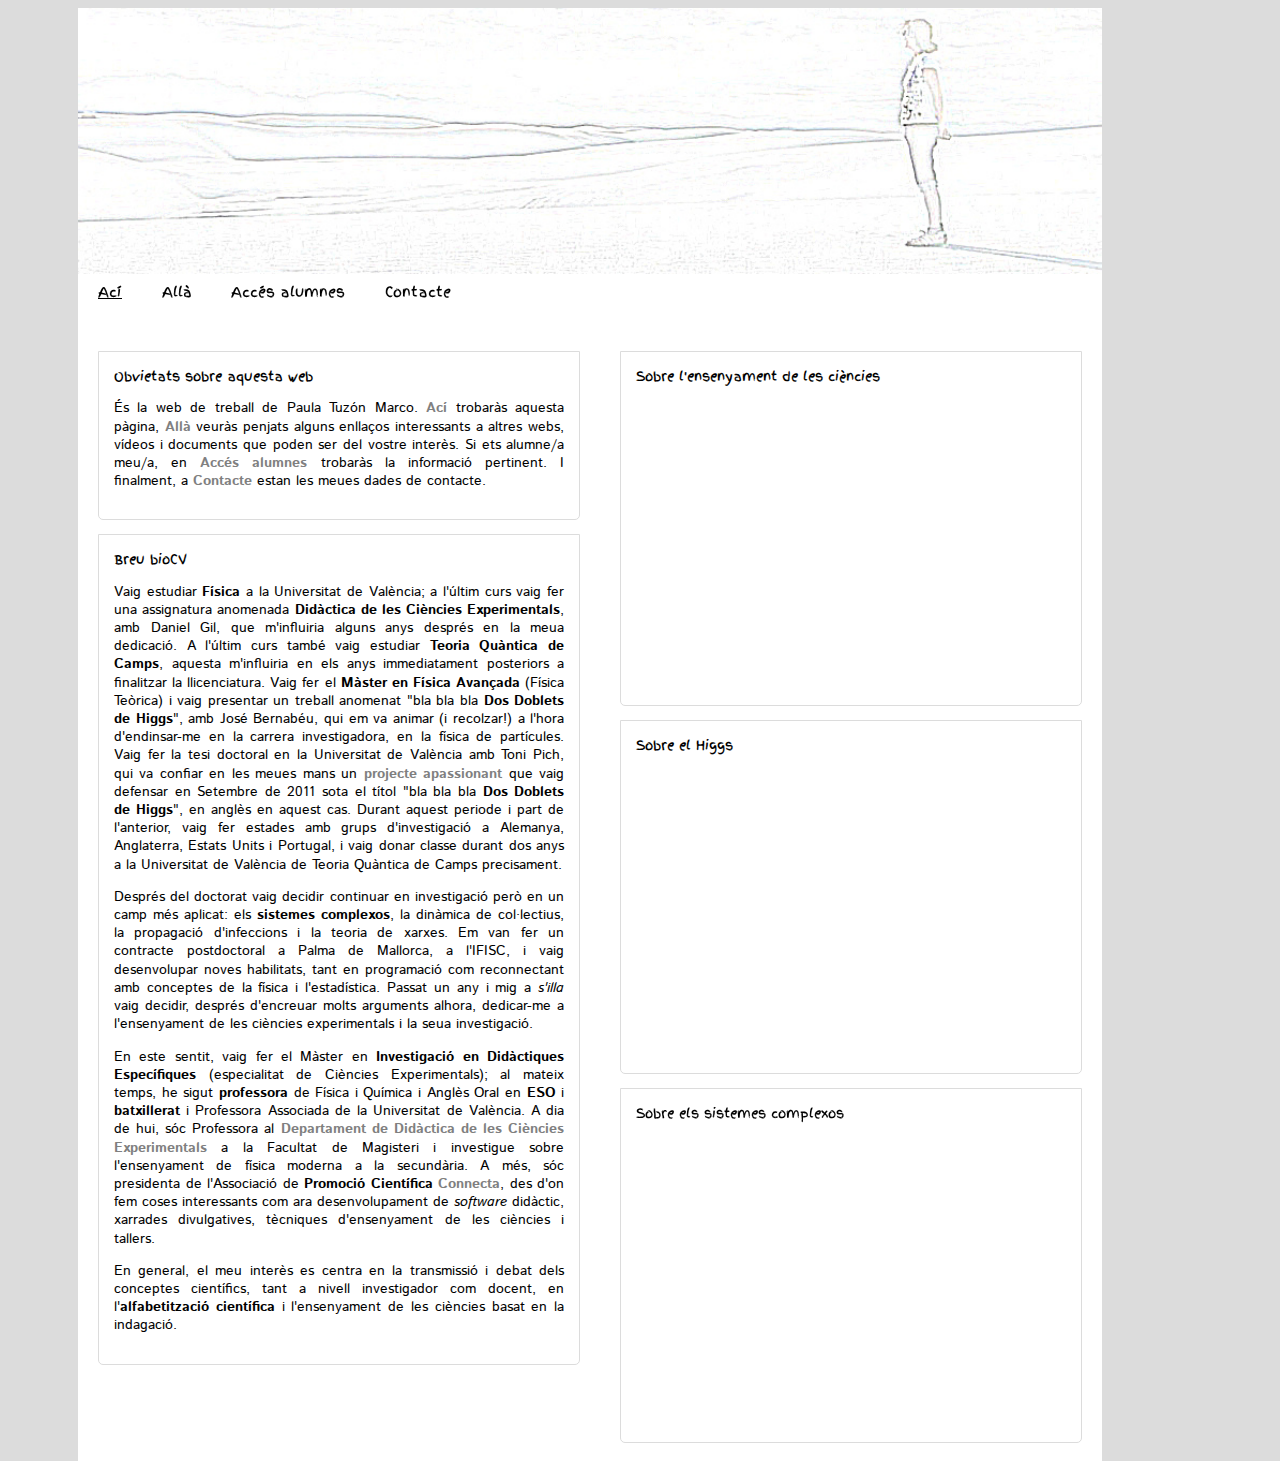
<file: www/index.html>
<!DOCTYPE HTML PUBLIC "-//W3C//DTD HTML 4.01//EN">
<meta http-equiv="content-type" content="text/html;charset=utf-8" />
<html lang="es">
<head>
	<link rel="stylesheet" type="text/css" href="estilo.css" />
	<link href=' http://fonts.googleapis.com/css?family=Annie+Use+Your+Telescope' rel='stylesheet' type='text/css'>
	<link href=' http://fonts.googleapis.com/css?family=Lobster+Two' rel='stylesheet' type='text/css'>
	<link href='http://fonts.googleapis.com/css?family=Istok+Web' rel='stylesheet' type='text/css'>
	<link href='http://fonts.googleapis.com/css?family=Poiret+One' rel='stylesheet' type='text/css'>
	<link href='http://fonts.googleapis.com/css?family=Give+You+Glory' rel='stylesheet' type='text/css'>
	<link href='http://fonts.googleapis.com/css?family=Denk+One' rel='stylesheet' type='text/css'>
	<link href='http://fonts.googleapis.com/css?family=Finger+Paint' rel='stylesheet' type='text/css'>
	
    <title></title>
    
</head>
<body>
<div id="container">

<div id="header">
<div>
<img style="border-radius: 0" src="yo2.jpg" width="100%"  align="center"> </img>
</div>

<!-- 
		<div id="navigation">
			<ul id="menu">
				<li><a href="/"> <u>Ací</u></a></li>
  				<li><a href="/index_alla.html"> Allà </a></li>
    			<li><a href="/index_alumnes.html"> Accés alumnes </a>
  					<ul>
      				<li><a href="/index_alumnes.html"> Ciències per a mestres </a></li>
      				<li><a href="/index_alumnes.html"> Didàctica de les CCNN </a></li>
    				</ul>
    			</li>
  				<li><a href="/index_contacte.html"> Contacte </a></li>
			</ul>
		</div>
 -->


	<div>
	<ul class="mi-menu">
 <li><a href="/"> <u>Ací</u></a></li>
  <li><a href="/index_alla.html"> Allà </a></li>
    <li><a href="/index_alumnes.html"> Accés alumnes </a>
  	<ul>
      <li><a href="/index_alumnes.html"> Ciències per a mestres </a></li>
      <li><a href="/index_alumnes.html"> Didàctica de les CCNN </a></li>
    </ul></li>
  <li><a href="/index_contacte.html"> Contacte </a></li>
</ul>
</div>
</div>


<div id="bbody">   
<br>

<!-- 
<div id="cuadro">
<script type="text/javascript">
var indice = 0;
frases = new Array();
frases[0] = "En C/ Rascaña 26, Valencia - Que viene el lobo! Café-Taller";
frases[1] = "Charla divulgativa de Jose Blanca <i>Dos sistemas, un cosmos</i> - 18/12/2014 19:30 - Info: www.connectacpc.es";
indice = Math.random()*(frases.length);
indice = Math.floor(indice);
function rotar() {
if (indice == frases.length) {indice = 0;}
document.getElementById("rotando").innerHTML = frases[indice];
indice++;
setTimeout("rotar();",2000);
}
</script>
<div id="rotando"></div><script type="text/javascript">rotar();</script>
</div>

<p>
 -->



<div id="div-1a">

<div id="cuadro">
<div id="sometitles">Obvietats sobre aquesta web</div>
<p>
És la web de treball de Paula Tuzón Marco. <a href="/">Ací</a> trobaràs aquesta pàgina, 
<a href="/index_alla.html">Allà</a> veuràs penjats alguns enllaços interessants a altres webs, vídeos i
documents que poden ser del vostre interès. Si ets alumne/a meu/a, en <a href="/index_alumnes.html">Accés alumnes</a>
trobaràs la informació pertinent. I finalment, a <a href="/index_contacte.html">Contacte</a> estan les meues dades de contacte.
</div>
<p>

<div id="cuadro">
<div id="sometitles">Breu bioCV</div>
<p>
Vaig estudiar <b>Física</b> a la Universitat de València; a l'últim curs
vaig fer una assignatura anomenada <b>Didàctica de les Ciències
Experimentals</b>, amb Daniel Gil, que m'influiria alguns anys després
en la meua dedicació. A l'últim curs també vaig estudiar
<b>Teoria Quàntica de Camps</b>, aquesta m'influiria
en els anys immediatament
posteriors a finalitzar la llicenciatura. Vaig fer el <b>Màster en 
Física Avançada</b> (Física Teòrica) i vaig presentar un
treball anomenat "bla bla bla <b>Dos Doblets de Higgs</b>", amb José Bernabéu, 
qui em va animar (i recolzar!) a l'hora d'endinsar-me en la carrera investigadora, 
en la física de partícules.
Vaig fer la tesi doctoral en la Universitat de València amb Toni Pich,
qui va confiar en les meues
mans un <a href="http://inspirehep.net/search?ln=es&ln=es&p=find+a+tuzon&of=hb&action_search=Buscar&sf=&so=d&rm=&rg=25&sc=0">
projecte apassionant</a> que vaig
defensar en Setembre de 2011 sota el títol "bla bla bla <b>Dos Doblets de Higgs</b>", 
en anglès en aquest cas. Durant aquest periode i part de l'anterior, vaig
fer estades amb grups d'investigació a Alemanya, Anglaterra, Estats Units i Portugal, 
i vaig donar classe durant dos anys a la Universitat de València de 
Teoria Quàntica de Camps precisament.
<p>
Després del doctorat vaig decidir continuar en investigació però en un camp
més aplicat: els <b>sistemes complexos</b>, la dinàmica de col·lectius, 
la propagació d'infeccions i la teoria de xarxes. 
Em van fer un contracte postdoctoral a
Palma de Mallorca, a l'IFISC, i vaig desenvolupar noves habilitats, tant
en programació com reconnectant amb conceptes de la física i l'estadística. Passat
un any i mig a <i>s'illa</i> vaig decidir, després d'encreuar molts
arguments alhora, 
dedicar-me a l'ensenyament de les ciències experimentals i la seua investigació. 
<p>
En este sentit, vaig fer el Màster en <b>Investigació
en Didàctiques Específiques</b> (especialitat de Ciències Experimentals); al mateix temps,
he sigut <b>professora</b> de Física i Química i Anglès Oral
en <b>ESO</b> i <b>batxillerat</b> i
Professora Associada de la Universitat de València. A dia de hui, sóc 
Professora al <a href="http://www.uv.es/didciencies">Departament de Didàctica
de les Ciències Experimentals</a> a la Facultat de Magisteri i investigue
sobre l'ensenyament de física moderna a la secundària. A més,
sóc presidenta de l'Associació de <b>Promoció Científica</b> <a href="http://www.connectacpc.es">Connecta</a>, 
des d'on fem coses interessants com ara desenvolupament de <i>software</i> didàctic, 
xarrades divulgatives, tècniques d'ensenyament de les ciències i tallers.
<p>
En general, el meu interès es centra en la transmissió
i debat dels conceptes científics, tant a nivell investigador com docent,  
en l'<b>alfabetització
científica</b> i l'ensenyament de les ciències basat en la indagació.
</div>

</div>

<div id="div-1b">

<div id="cuadro">
<div id="sometitles">Sobre l'ensenyament de les ciències</div>
<br>
<iframe src="//player.vimeo.com/video/30861935" width="400" height="281" frameborder="0" 
webkitallowfullscreen mozallowfullscreen allowfullscreen></iframe> 
</div>

<p>

<div id="cuadro">
<div id="sometitles">Sobre el Higgs</div>
<br>
<iframe width="400" height="281" src="//www.youtube.com/embed/9Uh5mTxRQcg" frameborder="0" allowfullscreen></iframe>
</div>

<p>

<div id="cuadro">
<div id="sometitles">Sobre els sistemes complexos</div>
<br>
<iframe width="400" height="281" src="//www.youtube.com/embed/usn8Ea2kBWk" frameborder="0" allowfullscreen></iframe>
</div>

</div>
<div id="div-1c">
</div>


</div>

<br>

<!-- 
<div id="cuadrofinal"> 
<div style="text-align:right;"><h1>«Comprendre és relacionar»&nbsp</h1></div>
</div>
 -->

</div> 
</body>
</html>
</file>
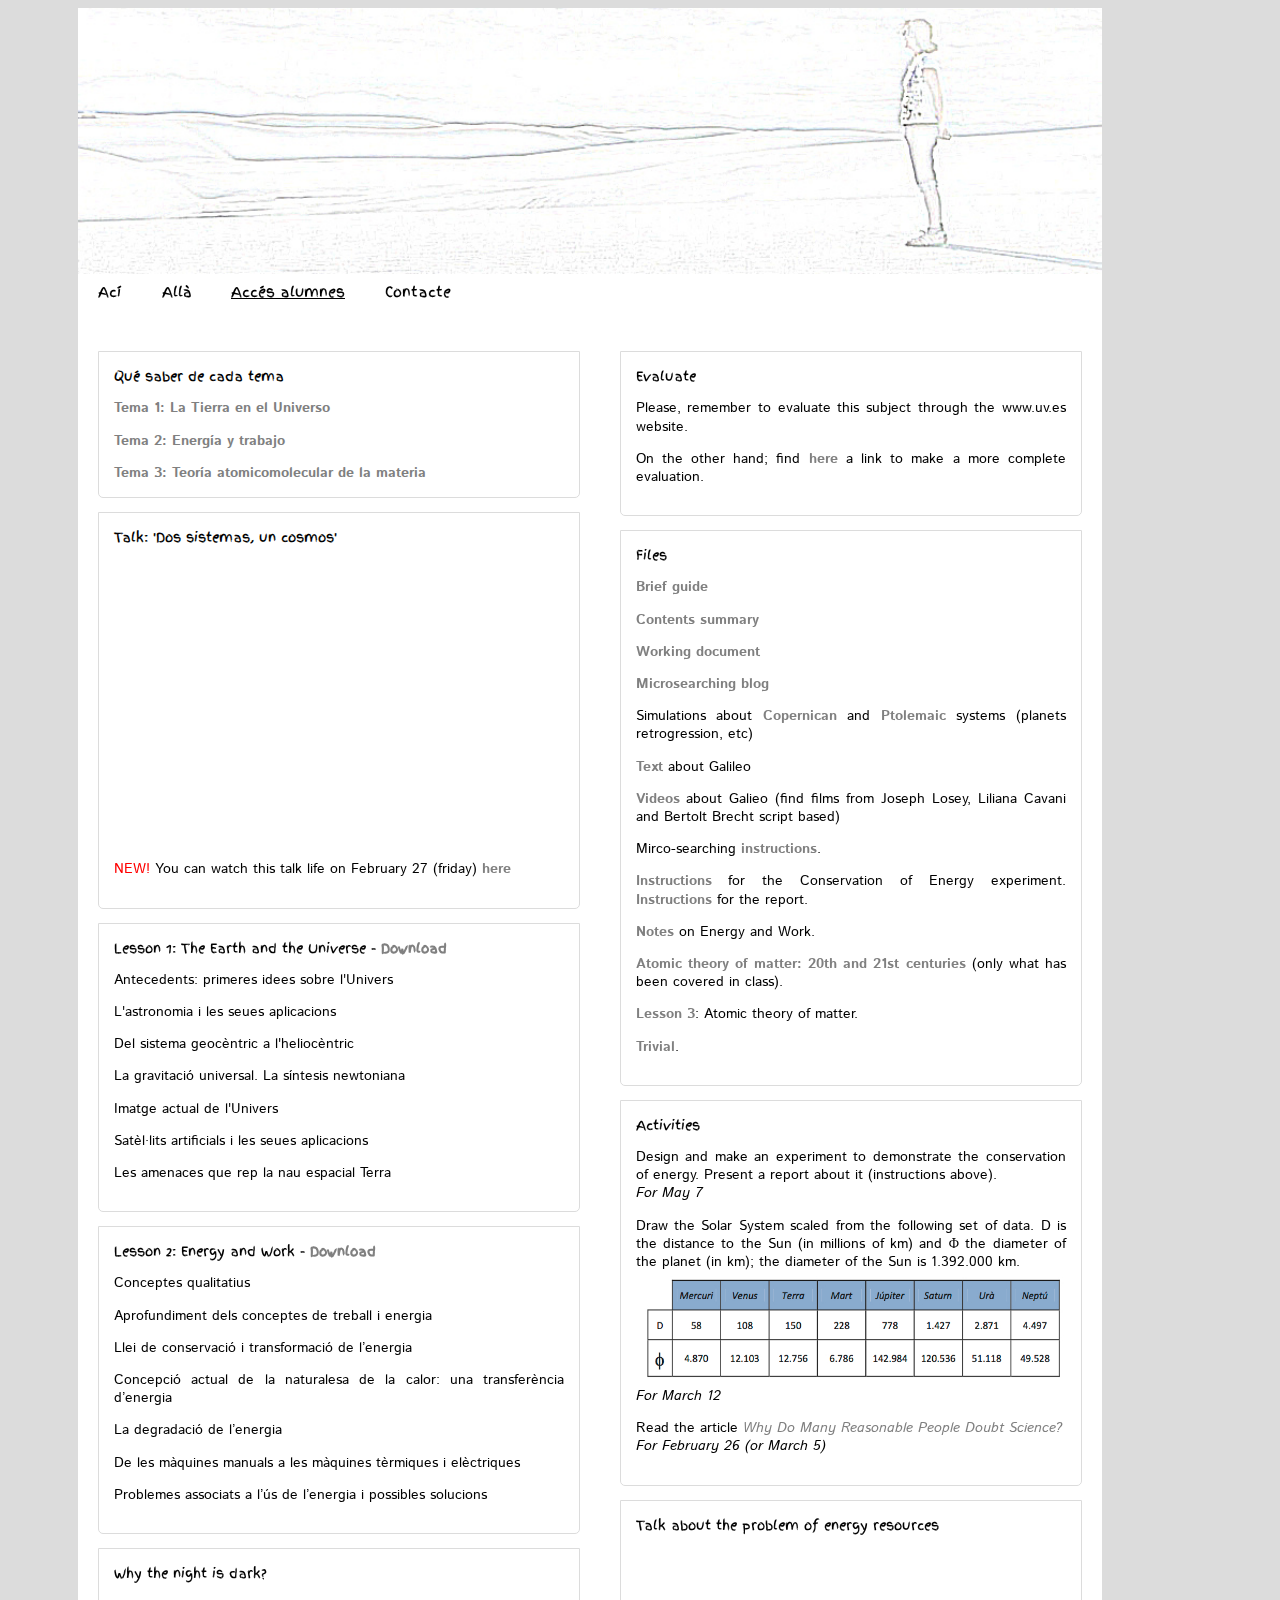
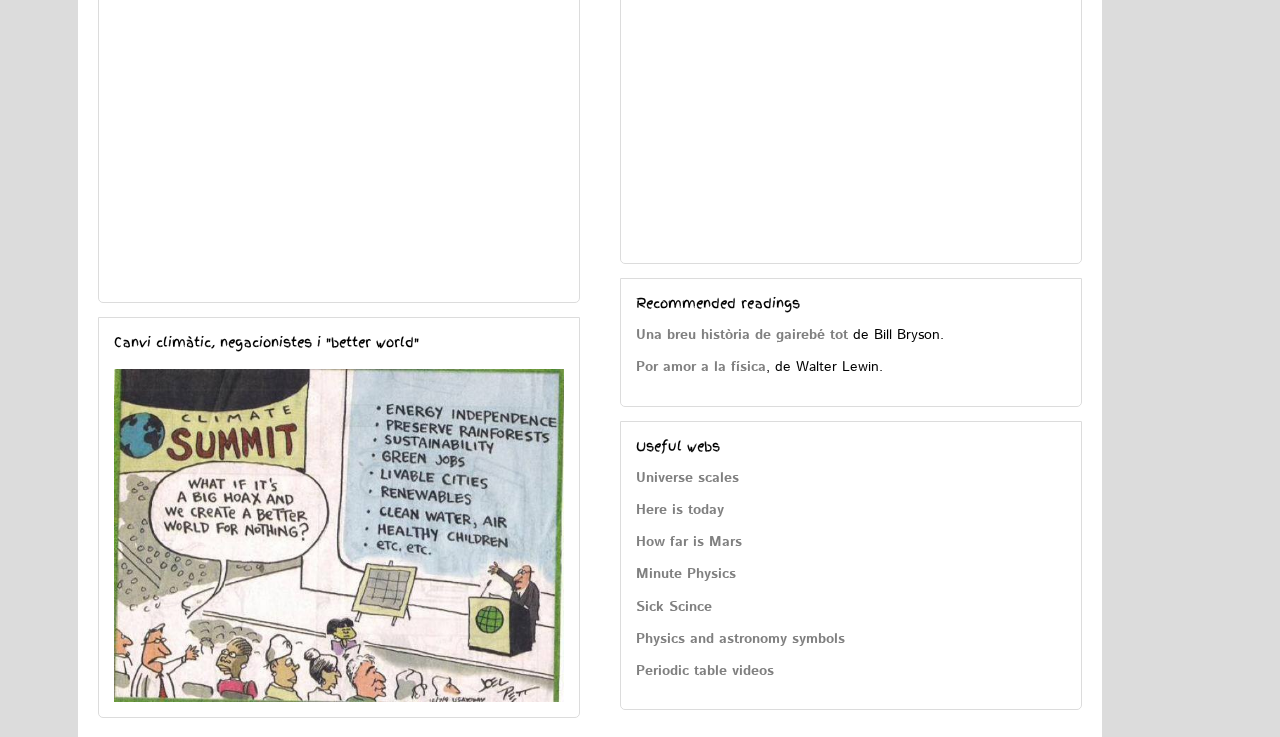
<file: www/2magA.html>
<!DOCTYPE HTML PUBLIC "-//W3C//DTD HTML 4.01//EN">
<meta http-equiv="content-type" content="text/html;charset=utf-8" />
<html lang="es">
<head>
	<link rel="stylesheet" type="text/css" href="estilo.css" />
	<link href=' http://fonts.googleapis.com/css?family=Annie+Use+Your+Telescope' rel='stylesheet' type='text/css'>
	<link href=' http://fonts.googleapis.com/css?family=Lobster+Two' rel='stylesheet' type='text/css'>
	<link href='http://fonts.googleapis.com/css?family=Istok+Web' rel='stylesheet' type='text/css'>
	<link href='http://fonts.googleapis.com/css?family=Poiret+One' rel='stylesheet' type='text/css'>
	<link href='http://fonts.googleapis.com/css?family=Give+You+Glory' rel='stylesheet' type='text/css'>
	<link href='http://fonts.googleapis.com/css?family=Denk+One' rel='stylesheet' type='text/css'>
	<link href='http://fonts.googleapis.com/css?family=Finger+Paint' rel='stylesheet' type='text/css'>
	
    <title></title>
    
</head>
<body>
<div id="container">

<div id="header">
<div>
<img style="border-radius: 0" src="yo2.jpg" width="100%"  align="center"> </img>
</div>

	<div>
	<ul class="mi-menu">
  <li><a href="/"> Ací</a></li>
  <li><a href="/index_alla.html"> Allà </a></li>
    <li><a href="/index_alumnes.html"> <u>Accés alumnes</u> </a>
  	<ul>
  	 <li><a href="/index_alumnes.html"> Ciències per a mestres </a></li>
      <li><a href="/index_alumnes.html"> Didàctica de les CCNN </a></li>
    </ul></li>
  <li><a href="/index_contacte.html"> Contacte </a></li>
</ul>
</div>
</div>

<div id="bbody">   
<br>


<!-- 
<div id="cuadro">
<script type="text/javascript">
var indice = 0;
frases = new Array();
frases[0] = "En C/ Rascaña 26, Valencia - Que viene el lobo! Café-Taller";
frases[1] = "Charla divulgativa de Jose Blanca <i>Dos sistemas, un cosmos</i> - 18/12/2014 19:30 - Info: www.connectacpc.es";
indice = Math.random()*(frases.length);
indice = Math.floor(indice);
function rotar() {
if (indice == frases.length) {indice = 0;}
document.getElementById("rotando").innerHTML = frases[indice];
indice++;
setTimeout("rotar();",2000);
}
</script>
<div id="rotando"></div><script type="text/javascript">rotar();</script>
</div>

<p>
 -->


<div id="div-1a">

<div id="cuadro">
<div id="sometitles">Qué saber de cada tema</div>
<p>
<div class="showhim">Tema 1: La Tierra en el Universo
<div class="showme">¿Qué utilidades y aplicaciones tiene la astronomía? ¿Qué astros podemos diferenciar
si hacemos una observación sistematizada? ¿Qué los diferencia? ¿Cómo se explican las fases lunares? ¿Por qué los
antiguos griegos pensaban que la Tierra era el centro del Universo? ¿Por qué si la Tierra se mueve
no notamos el "viento" de la rotación "en contra"? ¿A qué argumentos científicos se tuvo
que enfrentar Copérnico cuando propuso su modelo heliocéntrico y qué contestó él? ¿Cuáles fueron las aportaciones
de Kepler? ¿Qué supuso la revolución Galieana? ¿En qué consiste la síntesis Newtoniana: qué diferencia hay
entre orbitar y caer? ¿En qué consiste la ley de gravitación universal? ¿Qué estructura tiene
nuestro sistema solar? ¿Qué imagen tenemos actualmente de 
nuestro Universo en cuanto a las galaxias? ¿Cómo evoluciona una estrella?</div></div>
<p>
<div class="showhim">Tema 2: Energía y trabajo
<div class="showme">¿Cómo definimos el trabajo en la vida diaria, qué variables intervienen? ¿Cuándo podemos 
decir que hacemos trabajo sobre un objeto? ¿Qué tipos de trabajo hay? ¿Qué definición operativa damos? 
¿Qué tipos de energía hay? ¿Cómo se relaciona la
energía con el trabajo? ¿Qué tipos de fuerzas hay? ¿Cuándo se conserva la energía y qué significa esto?</div></div>
<p>
<div class="showhim">Tema 3: Teoría atomicomolecular de la materia
<div class="showme">¿Qué es el átomo? ¿Cómo diferenciamos sólidos, líquidos y gases en términos
macroscópicos y en términos de las partículas (átomos o moleculas) que los componen? ¿Cuáles eran los
principales modelos atómicos hasta principios del siglo XX? ¿Por qué no nos basta
con la idea de átomo electrón-protón-neutrón y fuerza eléctrica? ¿Qué ingredientes nuevos
han aportado los siglos XX y XXI en cuanto al núcleo atómico? ¿En qué se basan los enlaces químicos?
¿Qué tipos de enlaces hay? ¿Cómo se ordenan los elementos en la tabla periódica? ¿Qué diferencia
una mezcla de una reacción química?</div></div>
</div>


<p>

<div id="cuadro">
<div id="sometitles">Talk: 'Dos sistemas, un cosmos'</div>
<p>
<iframe width="400" height="281" 
src="//www.youtube.com/embed/2CE-YXBSw3s" frameborder="0" allowfullscreen></iframe>
<p>
<span style="color: red">NEW!</span> You can watch this talk life on February 27 (friday) 
<a href="https://www.facebook.com/photo.php?fbid=10202681303074354&set=gm.907306069320717&type=1&theater">
here</a>
</div>


<p>

<div id="cuadro">
<div id="sometitles">Lesson 1: The Earth and the Universe
- <a href="https://drive.google.com/file/d/0B8TQqMfnxo0cTFNOcWlPT3I2SjA/edit?usp=sharing">Download</a></div>
<p>
Antecedents: primeres idees sobre l'Univers
<p>
L'astronomia i les seues aplicacions
<p>
Del sistema geocèntric a l'heliocèntric
<p>
La gravitació universal. La síntesis newtoniana
<p>
Imatge actual de l'Univers
<p>
Satèl·lits artificials i les seues aplicacions
<p>
Les amenaces que rep la nau espacial Terra
</div>


<p>
<div id="cuadro">
<div id="sometitles">Lesson 2: Energy and Work
- <a href="https://drive.google.com/file/d/0B8TQqMfnxo0cVUJBNTFMNDVrNUE/edit?usp=sharing">Download</a></div>
<p>
Conceptes qualitatius
<p>
Aprofundiment dels conceptes de treball i energia
<p>
Llei de conservació i transformació de l’energia
<p>
Concepció actual de la naturalesa de la calor: una transferència d’energia
<p>
La degradació de l’energia
<p>
De les màquines manuals a les màquines tèrmiques i elèctriques
<p>
Problemes associats a l’ús de l’energia i possibles solucions
</div>




<!-- 
<p>
<div id="cuadro">
<div id="sometitles">Experiment d'Hipàtia: física en moviment</div>
<p>
<iframe width="400" height="281" src="//www.youtube.com/embed/gtSD8ShDxEc" frameborder="0" allowfullscreen></iframe>
</div>
 -->




<p>

<div id="cuadro">
<div id="sometitles">Why the night is dark?</div>
<br>
<iframe width="400" height="281" src="//www.youtube.com/embed/gxJ4M7tyLRE" frameborder="0" allowfullscreen></iframe>
</div>

<!-- 
<p>

<div id="cuadro">
<div id="sometitles">Un martell i una ploma cauen al mateix temps, també a la LLuna (Apollo 15)</div>
<br>
<iframe width="400" height="281" src="//www.youtube.com/embed/0zsZkt0L5LM" frameborder="0" allowfullscreen></iframe>
</div>
 -->

<p>

<div id="cuadro">
<div id="sometitles">Canvi climàtic, negacionistes i "better world"</div>
<br>
<img style="border-radius: 0" src="clima.jpg" width="100%"  align="center"> </img>
</div>


</div>

<div id="div-1b">

<div id="cuadro">
<div id="sometitles">Evaluate</div>
<p>
Please, remember to evaluate this subject through the www.uv.es website.
<p>
On the other hand; find <a href="http://goo.gl/forms/TvrKe5963H">here</a> 
a link to make a more complete evaluation.
</div>

 

<p>


<div id="cuadro">
<div id="sometitles">Files</div>
<p>
<a href="https://drive.google.com/file/d/0B8TQqMfnxo0cWlVqRzg1dEdVekk/view?usp=sharing">
Brief guide</a>
<p>
<a href="https://drive.google.com/file/d/0B8TQqMfnxo0cMnY4bVAtU3ZjQ3c/edit?usp=sharing">
Contents summary</a>
<p>
<a href="https://docs.google.com/document/d/1G-6dsM0LvuhZBzkXaSeaGZ1M_9MCLgmew9coczBeX64/edit?usp=sharing">
Working document</a>
<p>
<a href="http://microsearching.blogspot.com.es">
Microsearching blog</a>
<p>
Simulations about <a href="http://astro.unl.edu/naap/ssm/animations/configurationsSimulator.html">Copernican</a>
 and <a href="http://astro.unl.edu/naap/ssm/animations/ptolemaic.html">Ptolemaic</a> systems 
 (planets retrogression, etc)
<p>
<a href="https://drive.google.com/file/d/0B8TQqMfnxo0cdGh1VllYdlRWdTQ/edit?usp=sharing">Text</a> about Galileo
<p>
<a href="https://www.youtube.com/results?search_query=pelicula+galileo">Videos</a> about Galieo (find films
from Joseph Losey, 
Liliana Cavani and Bertolt Brecht script based)
<p>
Mirco-searching
<a href="https://drive.google.com/file/d/0B8TQqMfnxo0cdXBCYi1sQl9KSEU/view?usp=sharing">
instructions</a>.
<p>
<a href="https://drive.google.com/file/d/0B8TQqMfnxo0cWWRGa25YVzYwajg/view?usp=sharing">
Instructions</a> for the Conservation of Energy experiment. 
<a href="https://drive.google.com/file/d/0B8TQqMfnxo0cOEd1T1J1NmVrRUk/view?usp=sharing">
Instructions</a> for the report.
<p>
<a href="https://drive.google.com/file/d/0B8TQqMfnxo0cVGlfU25oTGtuRWM/view?usp=sharing">Notes</a> 
on Energy and Work.
<p>
<a href="https://drive.google.com/file/d/0B8TQqMfnxo0cMHQ1T1dxWFdZQzg/edit?usp=sharing">
Atomic theory of matter: 20th and 21st centuries</a> (only what has been covered in class).
<p>
<a href="https://drive.google.com/file/d/0B8TQqMfnxo0cYndWVHhMUmNiUDQ/edit?usp=sharing">Lesson 3</a>: 
Atomic theory of matter.
<p>
<a href="https://drive.google.com/file/d/0B8TQqMfnxo0cQ2tOMEdCdWJxbk0/view?usp=sharing">Trivial</a>.
<!-- 
<p>
<a href="https://www.youtube.com/watch?v=cwoKmGFNqkk">Pel·lícula</a> <i>Creation</i>, 
sobre la vida de Darwin i el seu treball
 -->
</div>

<!-- 
<p>

<div id="cuadro">
<div id="sometitles">Pràctica</div>
<p>
<b>Caiguda lliure</b>
<br>Comproveu la conservació de l'energia en l'experiència de la caiguda lliure d'un objecte des d'una certa altura.
<p>
<b>Pla inclinat: tobogan</b>
<br>Comproveu si es conserva l'energia llençant una bola per un tobogan o una rampa.
<p>
<a href="https://drive.google.com/file/d/0B8TQqMfnxo0ccnJZRDFwS2tkaVU/edit?usp=sharing">Llegir més</a>.
</div>
 -->

 

<p>


<div id="cuadro">
<div id="sometitles">Activities</div>
<!--
<p>
Feu la pràctica (dalt) sobre la conservació de l'energia.
<br> <i>Memòria o presentació abans del 15 de Desembre.</i>
<p>
Feu una estimació del consum elèctric a la vostra casa.
 -->
<p>
Design and make an experiment to demonstrate the conservation of energy. Present a report about it
(instructions above).
<br> <i>For May 7</i>
<p>
Draw the Solar System scaled from the following set of data. D 
is the distance to the Sun (in millions of km) and &Phi;
the diameter of the planet (in km); the diameter of the Sun is 1.392.000 km.
<br>
<img style="border-radius: 0" src="activitat.jpg" width="100%"  align="center"> </img>
<br> <i>For March 12</i>
 <p>
 Read the article <a href="http://ngm.nationalgeographic.com/2015/03/science-doubters/achenbach-text"><i>
 Why Do Many Reasonable People Doubt Science?</i></a>
 <br> <i>For February 26 (or March 5)</i>
</div>


<p>
<div id="cuadro">
<div id="sometitles">Talk about the problem of energy resources</div>
<p>
<iframe width="400" height="281" src="//www.youtube.com/embed/QGJmcQFeccU" frameborder="0" allowfullscreen></iframe>
</div>
<p>


<p>
<div id="cuadro">
<div id="sometitles">Recommended readings</div>
<p>
<a href="http://es.wikipedia.org/wiki/Una_breve_historia_de_casi_todo">
Una breu història de gairebé tot</a> de Bill Bryson.
<p>
<a href="http://en.wikipedia.org/wiki/Walter_Lewin">Por amor a la física</a>, de Walter Lewin.
</div>
<p>

<div id="cuadro">
<div id="sometitles">Useful webs</div>
<p>
<a href="http://inciswf.com/scale_of_universe_enhanced.swf">
Universe scales</a>
<p>
<a href="http://hereistoday.com">Here is today</a>
<p>
<a href="http://www.distancetomars.com">How far is Mars</a>
<p>
<a href="http://www.youtube.com/user/minutephysics">Minute Physics</a>
<p>
<a href="http://www.youtube.com/user/SteveSpanglerScience">Sick Scince</a>
<p>
<a href="http://www.sixtysymbols.com">Physics and astronomy symbols</a>
<p>
<a href="http://www.periodicvideos.com">Periodic table videos</a>
</div>









</div>
<div id="div-1c">
</div>


</div>

<br>

<!-- 
<div id="cuadrofinal"> 
<div style="text-align:right;"><h1>«Comprendre és relacionar»&nbsp</h1></div>
</div>
 -->

</div> 
</body>
</html>
</file>
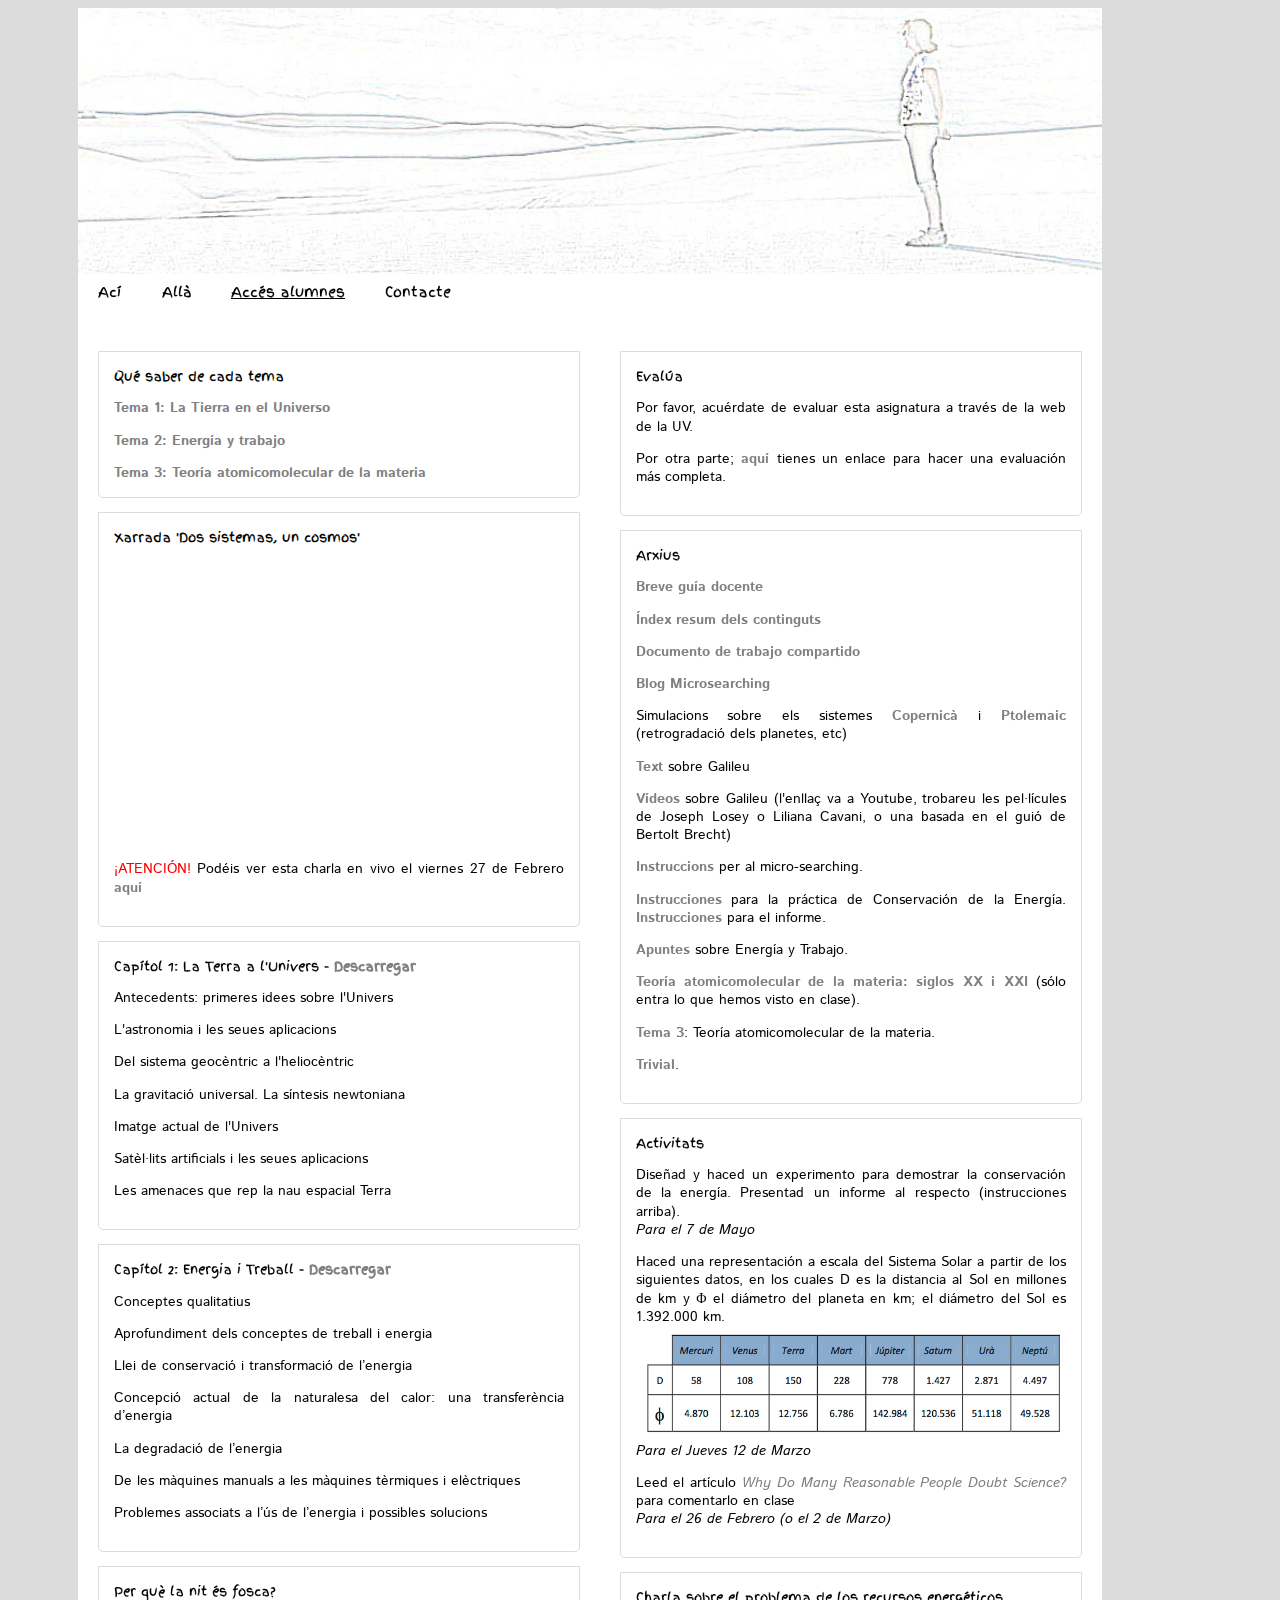
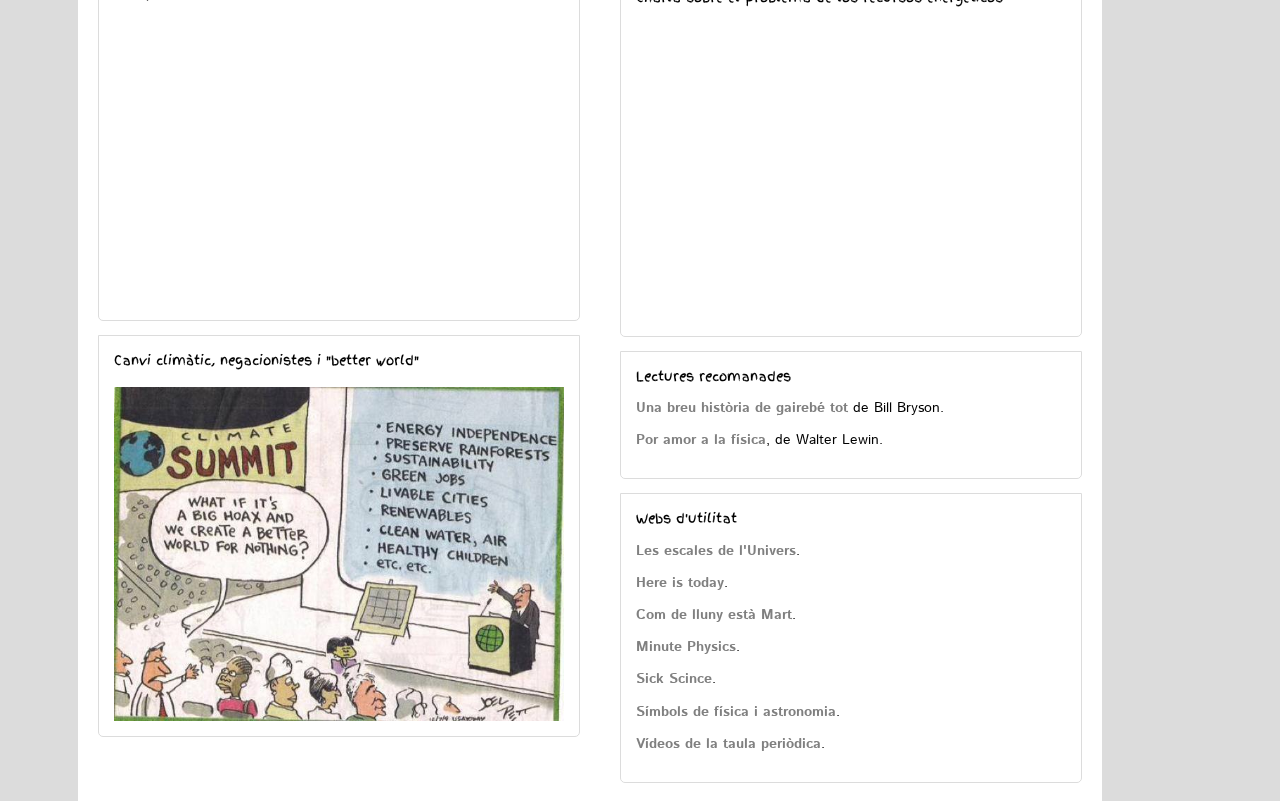
<file: www/2magF.html>
<!DOCTYPE HTML PUBLIC "-//W3C//DTD HTML 4.01//EN">
<meta http-equiv="content-type" content="text/html;charset=utf-8" />
<html lang="es">
<head>
	<link rel="stylesheet" type="text/css" href="estilo.css" />
	<link href=' http://fonts.googleapis.com/css?family=Annie+Use+Your+Telescope' rel='stylesheet' type='text/css'>
	<link href=' http://fonts.googleapis.com/css?family=Lobster+Two' rel='stylesheet' type='text/css'>
	<link href='http://fonts.googleapis.com/css?family=Istok+Web' rel='stylesheet' type='text/css'>
	<link href='http://fonts.googleapis.com/css?family=Poiret+One' rel='stylesheet' type='text/css'>
	<link href='http://fonts.googleapis.com/css?family=Give+You+Glory' rel='stylesheet' type='text/css'>
	<link href='http://fonts.googleapis.com/css?family=Denk+One' rel='stylesheet' type='text/css'>
	<link href='http://fonts.googleapis.com/css?family=Finger+Paint' rel='stylesheet' type='text/css'>
	
    <title></title>
    
</head>
<body>
<div id="container">

<div id="header">
<div>
<img style="border-radius: 0" src="yo2.jpg" width="100%"  align="center"> </img>
</div>

	<div>
	<ul class="mi-menu">
  <li><a href="/"> Ací</a></li>
  <li><a href="/index_alla.html"> Allà </a></li>
    <li><a href="/index_alumnes.html"> <u>Accés alumnes</u> </a>
  	<ul>
  	 <li><a href="/index_alumnes.html"> Ciències per a mestres </a></li>
      <li><a href="/index_alumnes.html"> Didàctica de les CCNN </a></li>
    </ul></li>
  <li><a href="/index_contacte.html"> Contacte </a></li>
</ul>
</div>
</div>

<div id="bbody">   
<br>


<!-- 
<div id="cuadro">
<script type="text/javascript">
var indice = 0;
frases = new Array();
frases[0] = "En C/ Rascaña 26, Valencia - Que viene el lobo! Café-Taller";
frases[1] = "Charla divulgativa de Jose Blanca <i>Dos sistemas, un cosmos</i> - 18/12/2014 19:30 - Info: www.connectacpc.es";
indice = Math.random()*(frases.length);
indice = Math.floor(indice);
function rotar() {
if (indice == frases.length) {indice = 0;}
document.getElementById("rotando").innerHTML = frases[indice];
indice++;
setTimeout("rotar();",2000);
}
</script>
<div id="rotando"></div><script type="text/javascript">rotar();</script>
</div>

<p>
 -->


<div id="div-1a">


<div id="cuadro">
<div id="sometitles">Qué saber de cada tema</div>
<p>
<div class="showhim">Tema 1: La Tierra en el Universo
<div class="showme">¿Qué utilidades y aplicaciones tiene la astronomía? ¿Qué astros podemos diferenciar
si hacemos una observación sistematizada? ¿Qué los diferencia? ¿Cómo se explican las fases lunares? ¿Por qué los
antiguos griegos pensaban que la Tierra era el centro del Universo? ¿Por qué si la Tierra se mueve
no notamos el "viento" de la rotación "en contra"? ¿A qué argumentos científicos se tuvo
que enfrentar Copérnico cuando propuso su modelo heliocéntrico y qué contestó él? ¿Cuáles fueron las aportaciones
de Kepler? ¿Qué supuso la revolución Galieana? ¿En qué consiste la síntesis Newtoniana: qué diferencia hay
entre orbitar y caer? ¿En qué consiste la ley de gravitación universal? ¿Qué estructura tiene
nuestro sistema solar? ¿Qué imagen tenemos actualmente de 
nuestro Universo en cuanto a las galaxias? ¿Cómo evoluciona una estrella?</div></div>
<p>
<div class="showhim">Tema 2: Energía y trabajo
<div class="showme">¿Cómo definimos el trabajo en la vida diaria, qué variables intervienen? ¿Cuándo podemos 
decir que hacemos trabajo sobre un objeto? ¿Qué tipos de trabajo hay? ¿Qué definición operativa damos? 
¿Qué tipos de energía hay? ¿Cómo se relaciona la
energía con el trabajo? ¿Qué tipos de fuerzas hay? ¿Cuándo se conserva la energía y qué significa esto?</div></div>
<p>
<div class="showhim">Tema 3: Teoría atomicomolecular de la materia
<div class="showme">¿Qué es el átomo? ¿Cómo diferenciamos sólidos, líquidos y gases en términos
macroscópicos y en términos de las partículas (átomos o moleculas) que los componen? ¿Cuáles eran los
principales modelos atómicos hasta principios del siglo XX? ¿Por qué no nos basta
con la idea de átomo electrón-protón-neutrón y fuerza eléctrica? ¿Qué ingredientes nuevos
han aportado los siglos XX y XXI en cuanto al núcleo atómico? ¿En qué se basan los enlaces químicos?
¿Qué tipos de enlaces hay? ¿Cómo se ordenan los elementos en la tabla periódica? ¿Qué diferencia
una mezcla de una reacción química?</div></div>
</div>


<p>

<div id="cuadro">
<div id="sometitles">Xarrada 'Dos sistemas, un cosmos'</div>
<p>
<iframe width="400" height="281" 
src="//www.youtube.com/embed/2CE-YXBSw3s" frameborder="0" allowfullscreen></iframe>
<p>
<span style="color: red">¡ATENCIÓN!</span> Podéis ver esta charla en vivo el viernes 27 de Febrero 
<a href="https://www.facebook.com/photo.php?fbid=10202681303074354&set=gm.907306069320717&type=1&theater">
aquí</a>
</div>


<p>

<div id="cuadro">
<div id="sometitles">Capítol 1: La Terra a l'Univers
- <a href="https://drive.google.com/file/d/0B8TQqMfnxo0cTFNOcWlPT3I2SjA/edit?usp=sharing">Descarregar</a></div>
<p>
Antecedents: primeres idees sobre l'Univers
<p>
L'astronomia i les seues aplicacions
<p>
Del sistema geocèntric a l'heliocèntric
<p>
La gravitació universal. La síntesis newtoniana
<p>
Imatge actual de l'Univers
<p>
Satèl·lits artificials i les seues aplicacions
<p>
Les amenaces que rep la nau espacial Terra
</div>


<p>
<div id="cuadro">
<div id="sometitles">Capítol 2: Energia i Treball
- <a href="https://drive.google.com/file/d/0B8TQqMfnxo0cVUJBNTFMNDVrNUE/edit?usp=sharing">Descarregar</a></div>
<p>
Conceptes qualitatius
<p>
Aprofundiment dels conceptes de treball i energia
<p>
Llei de conservació i transformació de l’energia
<p>
Concepció actual de la naturalesa del calor: una transferència d’energia
<p>
La degradació de l’energia
<p>
De les màquines manuals a les màquines tèrmiques i elèctriques
<p>
Problemes associats a l’ús de l’energia i possibles solucions
</div>




<!-- 
<p>
<div id="cuadro">
<div id="sometitles">Experiment d'Hipàtia: física en moviment</div>
<p>
<iframe width="400" height="281" src="//www.youtube.com/embed/gtSD8ShDxEc" frameborder="0" allowfullscreen></iframe>
</div>
 -->




<p>

<div id="cuadro">
<div id="sometitles">Per què la nit és fosca?</div>
<br>
<iframe width="400" height="281" src="//www.youtube.com/embed/gxJ4M7tyLRE" frameborder="0" allowfullscreen></iframe>
</div>

<!-- 
<p>

<div id="cuadro">
<div id="sometitles">Un martell i una ploma cauen al mateix temps, també a la LLuna (Apollo 15)</div>
<br>
<iframe width="400" height="281" src="//www.youtube.com/embed/0zsZkt0L5LM" frameborder="0" allowfullscreen></iframe>
</div>
 -->

<p>

<div id="cuadro">
<div id="sometitles">Canvi climàtic, negacionistes i "better world"</div>
<br>
<img style="border-radius: 0" src="clima.jpg" width="100%"  align="center"> </img>
</div>


</div>

<div id="div-1b">

<div id="cuadro">
<div id="sometitles">Evalúa</div>
<p>
Por favor, acuérdate de evaluar esta asignatura a través de la web de la UV.
<p>
Por otra parte; <a href="http://goo.gl/forms/TvrKe5963H">aquí</a> 
tienes un enlace para hacer una evaluación más completa.
</div>

 

<p>


<div id="cuadro">
<div id="sometitles">Arxius</div>
<p>
<a href="https://drive.google.com/file/d/0B8TQqMfnxo0caGxGemVoQXotRTg/view?usp=sharing">
Breve guía docente</a>
<p>
<a href="https://drive.google.com/file/d/0B8TQqMfnxo0cMnY4bVAtU3ZjQ3c/edit?usp=sharing">
Índex resum dels continguts</a>
<p>
<a href="https://docs.google.com/document/d/15E8WBZgiQ4qCT_GoKT8xFIgDkn6U_RY0yuA0a1NTaJ4/edit?usp=sharing">
Documento de trabajo compartido</a> 
<p>
<a href="http://microsearching.blogspot.com.es">
Blog Microsearching</a>
<p>
Simulacions sobre els sistemes 
<a href="http://astro.unl.edu/naap/ssm/animations/configurationsSimulator.html">Copernicà</a>
 i <a href="http://astro.unl.edu/naap/ssm/animations/ptolemaic.html">Ptolemaic</a> (retrogradació dels 
 planetes, etc)
<p>
<a href="https://drive.google.com/file/d/0B8TQqMfnxo0cdGh1VllYdlRWdTQ/edit?usp=sharing">Text</a> sobre Galileu
<p>
<a href="https://www.youtube.com/results?search_query=pelicula+galileo">Vídeos</a> sobre Galileu (l'enllaç 
va a Youtube, trobareu les pel·lícules de Joseph Losey o 
Liliana Cavani, o una basada en el guió de Bertolt Brecht)
<p>
<a href="https://drive.google.com/file/d/0B8TQqMfnxo0cdXBCYi1sQl9KSEU/view?usp=sharing">
Instruccions</a> per al micro-searching.
<p>
<a href="https://drive.google.com/file/d/0B8TQqMfnxo0cWWRGa25YVzYwajg/view?usp=sharing">
Instrucciones</a> para la práctica de Conservación de la Energía.
<a href="https://drive.google.com/file/d/0B8TQqMfnxo0cOEd1T1J1NmVrRUk/view?usp=sharing">
Instrucciones</a> para el informe.
<p>
<a href="https://drive.google.com/file/d/0B8TQqMfnxo0cVGlfU25oTGtuRWM/view?usp=sharing">
Apuntes</a> sobre Energía y Trabajo.
<p>
<a href="https://drive.google.com/file/d/0B8TQqMfnxo0cMHQ1T1dxWFdZQzg/edit?usp=sharing">
Teoría atomicomolecular de 
la materia: siglos XX i XXI</a> (sólo entra lo que hemos visto en clase).
<p>
<a href="https://drive.google.com/file/d/0B8TQqMfnxo0cYndWVHhMUmNiUDQ/edit?usp=sharing">Tema 3</a>: 
Teoría atomicomolecular de 
la materia.
<p>
<a href="https://drive.google.com/file/d/0B8TQqMfnxo0cOU0xZnZBY19xZWc/view?usp=sharing">Trivial</a>.
<!--
<p>
<a href="https://www.youtube.com/watch?v=cwoKmGFNqkk">Pel·lícula</a> <i>Creation</i>, 
sobre la vida de Darwin i el seu treball
 -->
</div>

<!-- 
<p>

<div id="cuadro">
<div id="sometitles">Pràctica</div>
<p>
<b>Caiguda lliure</b>
<br>Comproveu la conservació de l'energia en l'experiència de la caiguda lliure d'un objecte des d'una certa altura.
<p>
<b>Pla inclinat: tobogan</b>
<br>Comproveu si es conserva l'energia llençant una bola per un tobogan o una rampa.
<p>
<a href="https://drive.google.com/file/d/0B8TQqMfnxo0ccnJZRDFwS2tkaVU/edit?usp=sharing">Llegir més</a>.
</div>
 -->

<p>


<div id="cuadro">
<div id="sometitles">Activitats</div>
<!--
<p>
Feu la pràctica (dalt) sobre la conservació de l'energia.
<br> <i>Memòria o presentació abans del 15 de Desembre.</i>
<p>
Feu una estimació del consum elèctric a la vostra casa.
 -->
<p>
Diseñad y haced un experimento para demostrar la conservación de la energía. Presentad un informe al respecto
(instrucciones arriba).
<br> <i>Para el 7 de Mayo</i>
<p>
Haced una representación a escala del Sistema Solar
a partir de los siguientes datos, 
en los cuales D es la distancia al Sol en millones de km y &Phi;
el diámetro del planeta en km; el diámetro del Sol es 1.392.000 km.
<br>
<img style="border-radius: 0" src="activitat.jpg" width="100%"  align="center"> </img>
<br> <i>Para el Jueves 12 de Marzo</i>
 <p>
 Leed el artículo <a href="http://ngm.nationalgeographic.com/2015/03/science-doubters/achenbach-text"><i>
 Why Do Many Reasonable People Doubt Science?</i></a> para comentarlo en clase
 <br> <i>Para el 26 de Febrero (o el 2 de Marzo)</i>
</div>

<p>
<div id="cuadro">
<div id="sometitles">Charla sobre el problema de los recursos energéticos</div>
<p>
<iframe width="400" height="281" src="//www.youtube.com/embed/QGJmcQFeccU" frameborder="0" allowfullscreen></iframe>
</div>
<p>


<p>
<div id="cuadro">
<div id="sometitles">Lectures recomanades</div>
<p>
<a href="http://es.wikipedia.org/wiki/Una_breve_historia_de_casi_todo">
Una breu història de gairebé tot</a> de Bill Bryson.
<p>
<a href="http://en.wikipedia.org/wiki/Walter_Lewin">Por amor a la física</a>, de Walter Lewin.
</div>
<p>

<div id="cuadro">
<div id="sometitles">Webs d'utilitat</div>
<p>
<a href="http://inciswf.com/scale_of_universe_enhanced.swf">
Les escales de l'Univers</a>.
<p>
<a href="http://hereistoday.com">Here is today</a>. 
<p>
<a href="http://www.distancetomars.com">Com de lluny està Mart</a>.
<p>
<a href="http://www.youtube.com/user/minutephysics">Minute Physics</a>.
<p>
<a href="http://www.youtube.com/user/SteveSpanglerScience">Sick Scince</a>.
<p>
<a href="http://www.sixtysymbols.com">Símbols de física i astronomia</a>.
<p>
<a href="http://www.periodicvideos.com">Vídeos de la taula periòdica</a>.
</div>









</div>
<div id="div-1c">
</div>


</div>

<br>

<!-- 
<div id="cuadrofinal"> 
<div style="text-align:right;"><h1>«Comprendre és relacionar»&nbsp</h1></div>
</div>
 -->

</div> 
</body>
</html>
</file>
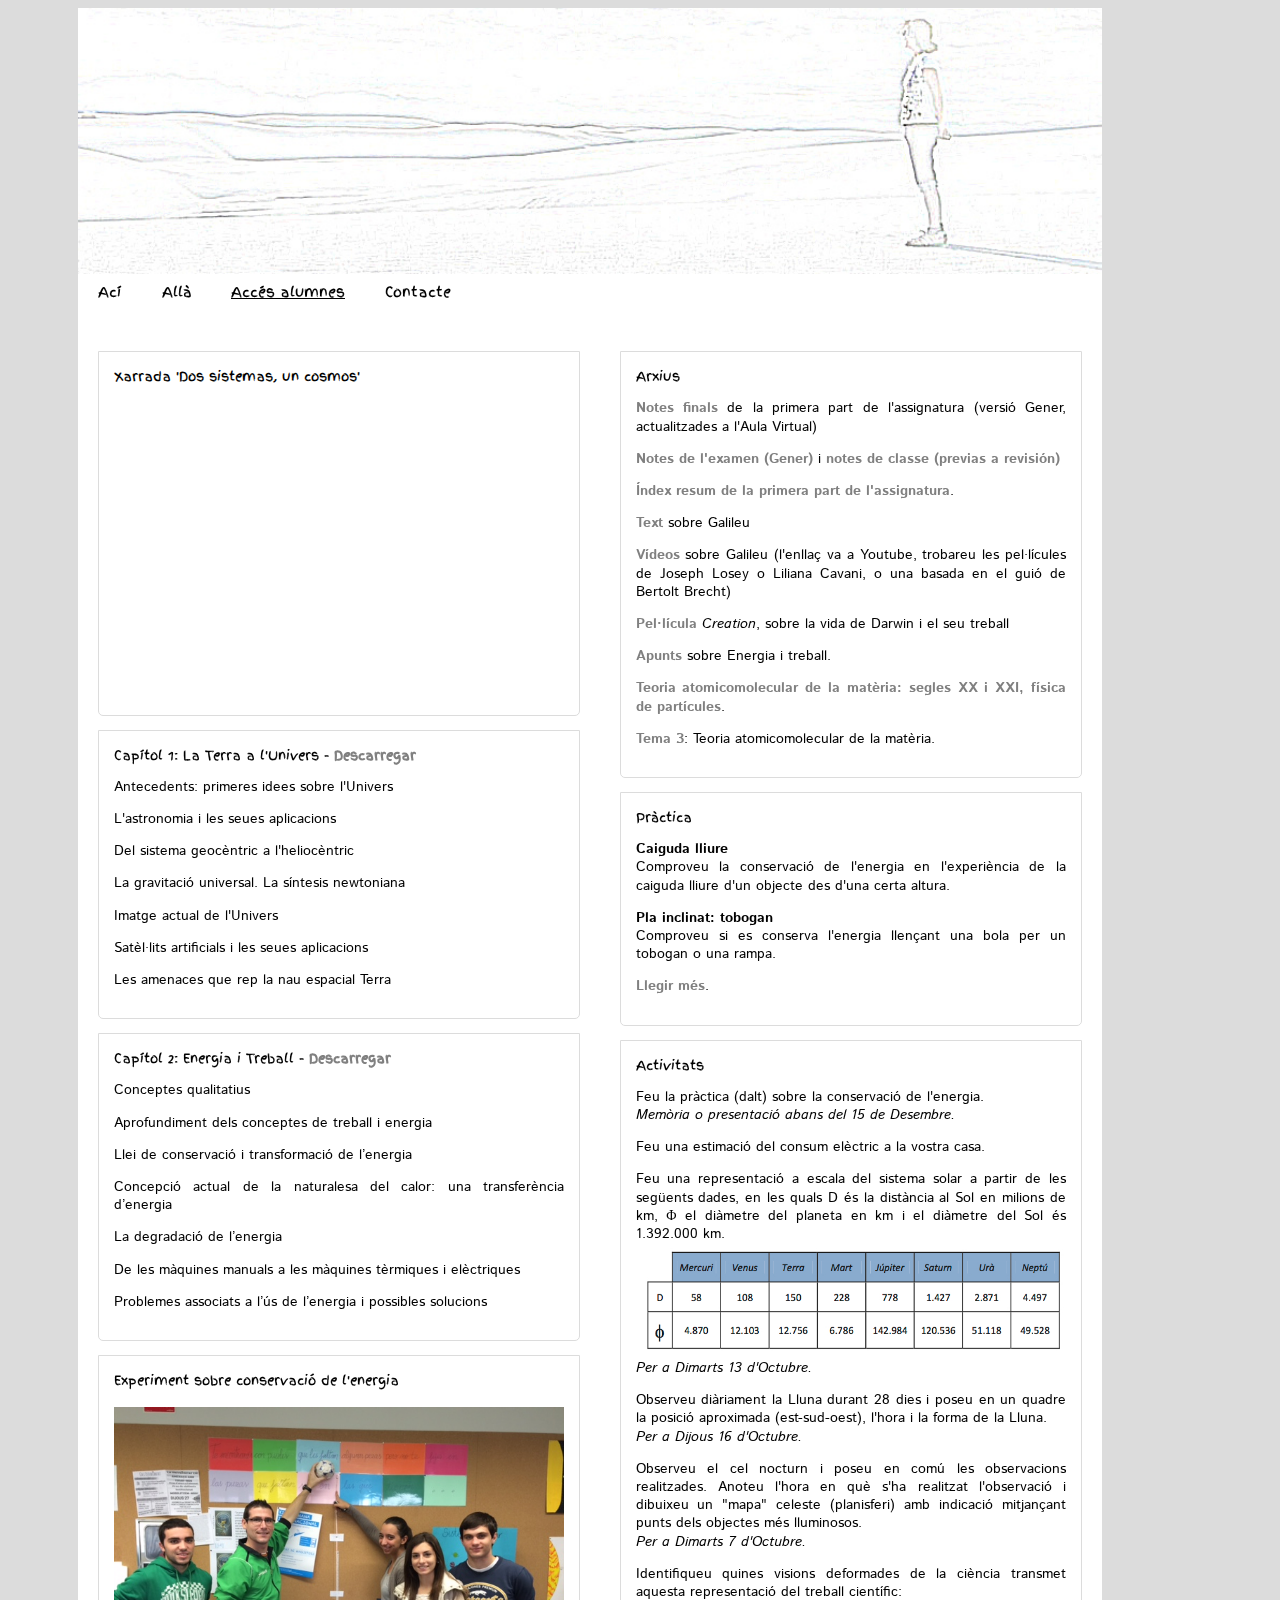
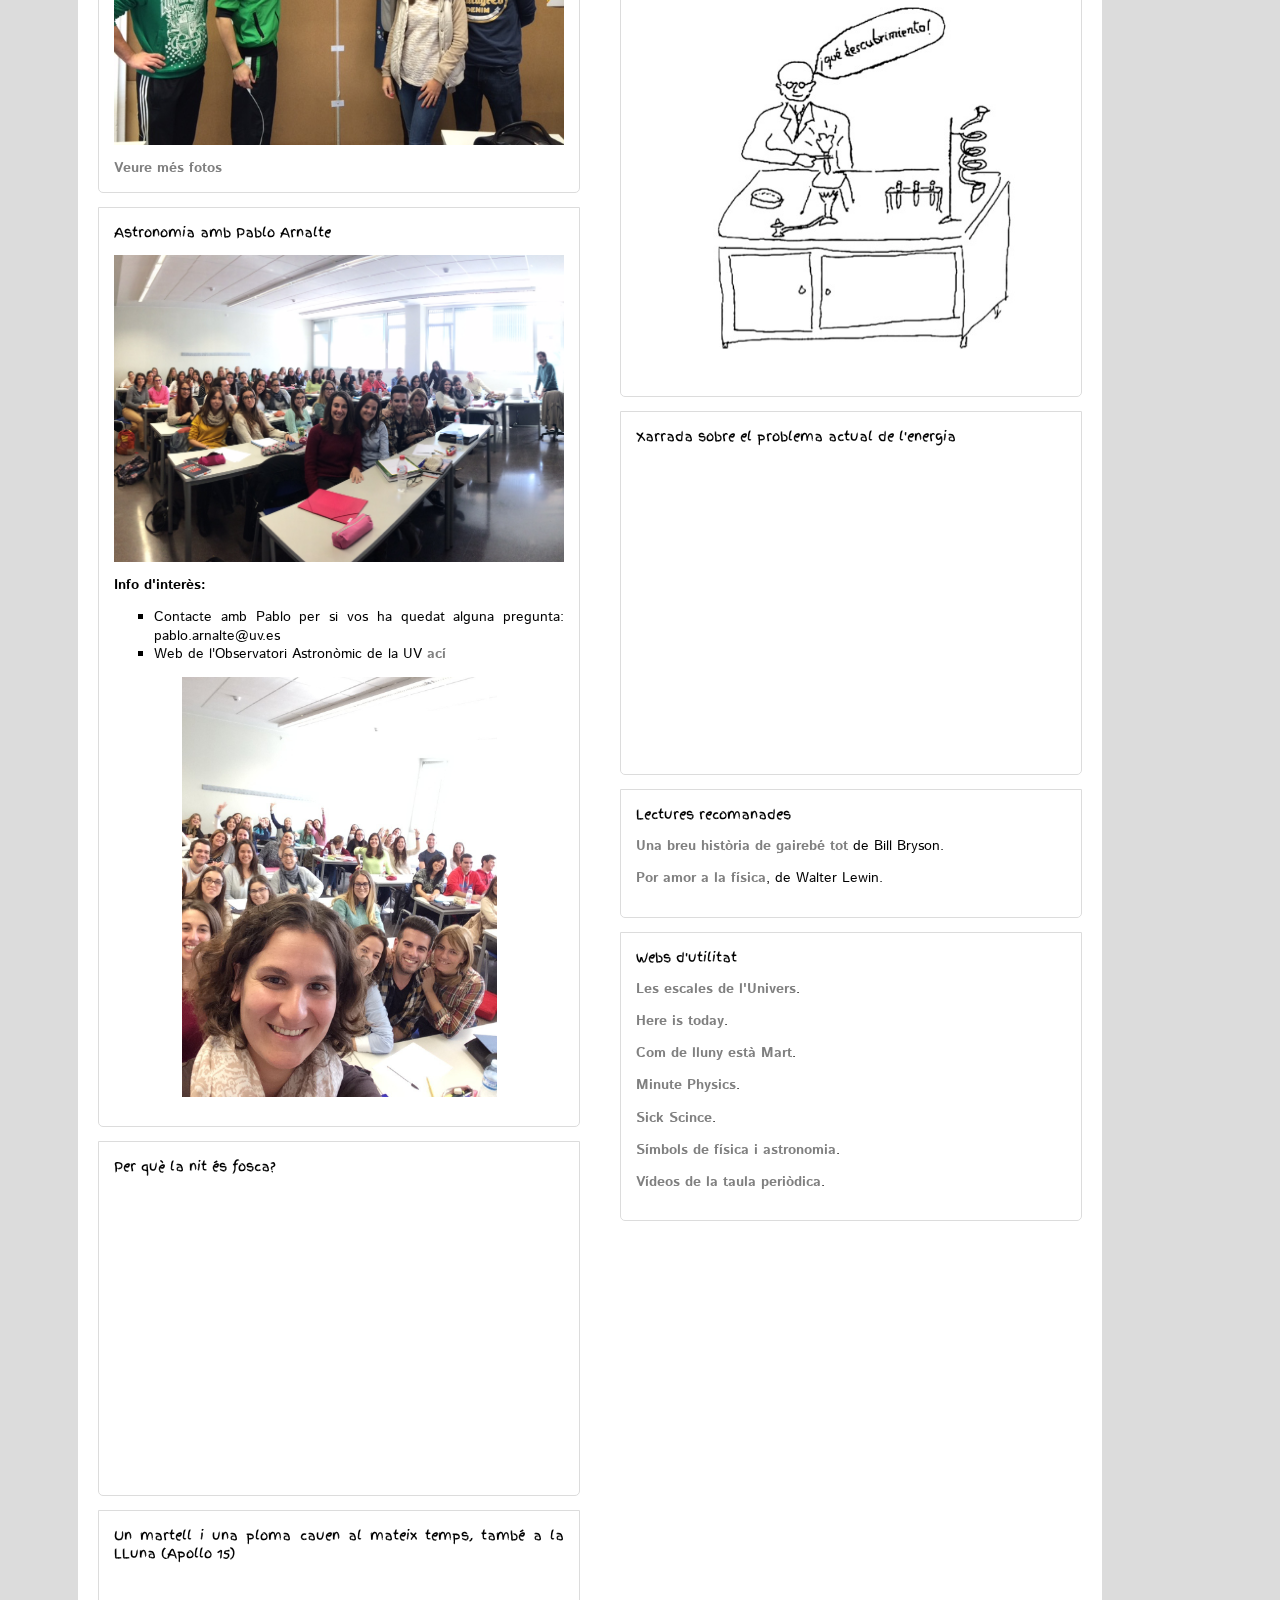
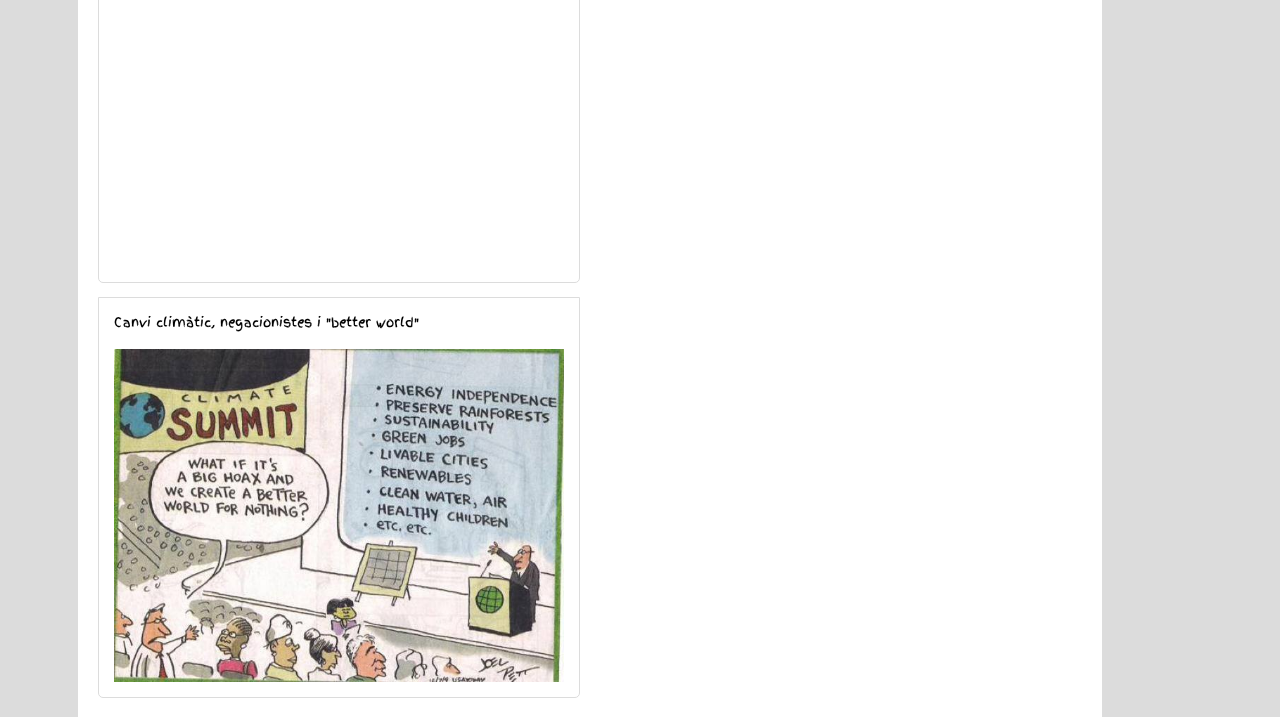
<file: www/2magG27.html>
<!DOCTYPE HTML PUBLIC "-//W3C//DTD HTML 4.01//EN">
<meta http-equiv="content-type" content="text/html;charset=utf-8" />
<html lang="es">
<head>
	<link rel="stylesheet" type="text/css" href="estilo.css" />
	<link href=' http://fonts.googleapis.com/css?family=Annie+Use+Your+Telescope' rel='stylesheet' type='text/css'>
	<link href=' http://fonts.googleapis.com/css?family=Lobster+Two' rel='stylesheet' type='text/css'>
	<link href='http://fonts.googleapis.com/css?family=Istok+Web' rel='stylesheet' type='text/css'>
	<link href='http://fonts.googleapis.com/css?family=Poiret+One' rel='stylesheet' type='text/css'>
	<link href='http://fonts.googleapis.com/css?family=Give+You+Glory' rel='stylesheet' type='text/css'>
	<link href='http://fonts.googleapis.com/css?family=Denk+One' rel='stylesheet' type='text/css'>
	<link href='http://fonts.googleapis.com/css?family=Finger+Paint' rel='stylesheet' type='text/css'>
	
    <title></title>
    
</head>
<body>
<div id="container">

<div id="header">
<div>
<img style="border-radius: 0" src="yo2.jpg" width="100%"  align="center"> </img>
</div>

	<div>
	<ul class="mi-menu">
  <li><a href="/"> Ací</a></li>
  <li><a href="/index_alla.html"> Allà </a></li>
    <li><a href="/index_alumnes.html"> <u>Accés alumnes</u> </a>
  	<ul>
  	 <li><a href="/index_alumnes.html"> Ciències per a mestres </a></li>
      <li><a href="/index_alumnes.html"> Didàctica de les CCNN </a></li>
    </ul></li>
  <li><a href="/index_contacte.html"> Contacte </a></li>
</ul>
</div>
</div>

<div id="bbody">   
<br>


<!-- 
<div id="cuadro">
<script type="text/javascript">
var indice = 0;
frases = new Array();
frases[0] = "En C/ Rascaña 26, Valencia - Que viene el lobo! Café-Taller";
frases[1] = "Charla divulgativa de Jose Blanca <i>Dos sistemas, un cosmos</i> - 18/12/2014 19:30 - Info: www.connectacpc.es";
indice = Math.random()*(frases.length);
indice = Math.floor(indice);
function rotar() {
if (indice == frases.length) {indice = 0;}
document.getElementById("rotando").innerHTML = frases[indice];
indice++;
setTimeout("rotar();",2000);
}
</script>
<div id="rotando"></div><script type="text/javascript">rotar();</script>
</div>

<p>
 -->


<div id="div-1a">

<!-- 
<div id="cuadro">
<div id="sometitles">Data d'examen</div>
<p>
Dia 27 de Gener a les 12 h en l'aula PB-04. Més info 
<a href="http://www.uv.es/fatwireed/userfiles/file/13-14_Examens_Grau_Parcials(2).pdf">ací</a>.
</div>
 -->

<div id="cuadro">
<div id="sometitles">Xarrada 'Dos sistemas, un cosmos'</div>
<p>
<iframe width="400" height="281" 
src="//www.youtube.com/embed/2CE-YXBSw3s" frameborder="0" allowfullscreen></iframe>
</div>

<p>

<div id="cuadro">
<div id="sometitles">Capítol 1: La Terra a l'Univers
- <a href="https://drive.google.com/file/d/0B8TQqMfnxo0cTFNOcWlPT3I2SjA/edit?usp=sharing">Descarregar</a></div>
<p>
Antecedents: primeres idees sobre l'Univers
<p>
L'astronomia i les seues aplicacions
<p>
Del sistema geocèntric a l'heliocèntric
<p>
La gravitació universal. La síntesis newtoniana
<p>
Imatge actual de l'Univers
<p>
Satèl·lits artificials i les seues aplicacions
<p>
Les amenaces que rep la nau espacial Terra
</div>

<p>
<div id="cuadro">
<div id="sometitles">Capítol 2: Energia i Treball
- <a href="https://drive.google.com/file/d/0B8TQqMfnxo0cVUJBNTFMNDVrNUE/edit?usp=sharing">Descarregar</a></div>
<p>
Conceptes qualitatius
<p>
Aprofundiment dels conceptes de treball i energia
<p>
Llei de conservació i transformació de l’energia
<p>
Concepció actual de la naturalesa del calor: una transferència d’energia
<p>
La degradació de l’energia
<p>
De les màquines manuals a les màquines tèrmiques i elèctriques
<p>
Problemes associats a l’ús de l’energia i possibles solucions
</div>



<!-- 
<p>
<div id="cuadro">
<div id="sometitles">Experiment d'Hipàtia: física en moviment</div>
<p>
<iframe width="400" height="281" src="//www.youtube.com/embed/gtSD8ShDxEc" frameborder="0" allowfullscreen></iframe>
</div>
 -->

<!--
<p> 
<div id="cuadro">
<div id="sometitles">Sistema Solar</div>
<br>
<img style="border-radius: 0" src="ss2.jpg" width="100%"  align="center"> </img>
<p>
<img style="border-radius: 0" src="ss1.jpg" width="100%"  align="center"> </img>
</div>
 -->
 
 <p>

<div id="cuadro">
<div id="sometitles">Experiment sobre conservació de l'energia</div>
<br>
<img style="border-radius: 0" src="fotos2mag/expg3.jpg" width="100%"  align="center"> </img>
<p>
<div class="showhim">Veure més fotos<div class="showme">
<p>
<img style="border-radius: 0" src="fotos2mag/expg1.jpg" width="100%"  align="center"> </img>
<p>
<img style="border-radius: 0" src="fotos2mag/expg2.jpg" width="100%"  align="center"> </img>
<p>
<img style="border-radius: 0" src="fotos2mag/expg4.jpg" width="100%"  align="center"> </img>
<p>
<img style="border-radius: 0" src="fotos2mag/expg5.jpg" width="100%"  align="center"> </img>
<p>
<img style="border-radius: 0" src="fotos2mag/expg6.jpg" width="100%"  align="center"> </img>
<p>
<img style="border-radius: 0" src="fotos2mag/expg7.jpg" width="100%"  align="center"> </img>
</div></div>
</div>
 
<p>
<div id="cuadro">
<div id="sometitles">Astronomia amb Pablo Arnalte</div>
<p>
<img style="border-radius: 0" src="fotos2mag/astro_pano.jpg" width="100%"  align="center"> </img>
<p>
<b>Info d'interès:</b>
<ul>
<li>Contacte amb Pablo per si vos ha quedat alguna pregunta: pablo.arnalte@uv.es</li>
<li>Web de l'Observatori Astronòmic de la UV <a href="http://observatori.uv.es">ací</a></li>
</ul>
<p>
<div align="center">
<img style="border-radius: 0" src="fotos2mag/astro_self.JPG" width="70%"  align="center"> </img>
</div>
<p>
</div>


<p>

<div id="cuadro">
<div id="sometitles">Per què la nit és fosca?</div>
<br>
<iframe width="400" height="281" src="//www.youtube.com/embed/gxJ4M7tyLRE" frameborder="0" allowfullscreen></iframe>
</div>

<p>

<div id="cuadro">
<div id="sometitles">Un martell i una ploma cauen al mateix temps, també a la LLuna (Apollo 15)</div>
<br>
<iframe width="400" height="281" src="//www.youtube.com/embed/0zsZkt0L5LM" frameborder="0" allowfullscreen></iframe>
</div>

<p>

<div id="cuadro">
<div id="sometitles">Canvi climàtic, negacionistes i "better world"</div>
<br>
<img style="border-radius: 0" src="clima.jpg" width="100%"  align="center"> </img>
</div>

</div>

<div id="div-1b">

<div id="cuadro">
<div id="sometitles">Arxius</div>
<p>
<a href="https://drive.google.com/file/d/0B8TQqMfnxo0ccjBzTzl3cTJ6bk0/view?usp=sharing">
Notes finals</a> de la primera part de l'assignatura (versió Gener, actualitzades a l'Aula Virtual)
<p>
<a href="https://drive.google.com/file/d/0B8TQqMfnxo0cSkNPMEVSVTh5cEU/view?usp=sharing">
Notes de l'examen (Gener)</a> i 
<a href="https://drive.google.com/file/d/0B8TQqMfnxo0cNnRLMHEzbnh5Skk/view?usp=sharing">
notes de classe (previas a revisión)</a>
<p>
<a href="https://drive.google.com/file/d/0B8TQqMfnxo0cMnY4bVAtU3ZjQ3c/edit?usp=sharing">
Índex resum de la primera part de l'assignatura</a>.
<p>
<a href="https://drive.google.com/file/d/0B8TQqMfnxo0cdGh1VllYdlRWdTQ/edit?usp=sharing">Text</a> sobre Galileu
<p>
<a href="https://www.youtube.com/results?search_query=pelicula+galileo">Vídeos</a> sobre Galileu (l'enllaç 
va a Youtube, trobareu les pel·lícules de Joseph Losey o 
Liliana Cavani, o una basada en el guió de Bertolt Brecht)
<p>
<a href="https://www.youtube.com/watch?v=cwoKmGFNqkk">Pel·lícula</a> <i>Creation</i>, 
sobre la vida de Darwin i el seu treball
<p>
<a href="https://drive.google.com/file/d/0B8TQqMfnxo0cVGlfU25oTGtuRWM/view?usp=sharing">Apunts</a> sobre Energia i treball.
<p>
<a href="https://drive.google.com/file/d/0B8TQqMfnxo0cMHQ1T1dxWFdZQzg/edit?usp=sharing">
Teoria atomicomolecular de 
la matèria: segles XX i XXI, física de partícules</a>.
<p>
<a href="https://drive.google.com/file/d/0B8TQqMfnxo0cYndWVHhMUmNiUDQ/edit?usp=sharing">Tema 3</a>: Teoria atomicomolecular de 
la matèria.
</div>

<p>

<div id="cuadro">
<div id="sometitles">Pràctica</div>
<p>
<b>Caiguda lliure</b>
<br>Comproveu la conservació de l'energia en l'experiència de la caiguda lliure d'un objecte des d'una certa altura.
<p>
<b>Pla inclinat: tobogan</b>
<br>Comproveu si es conserva l'energia llençant una bola per un tobogan o una rampa.
<p>
<a href="https://drive.google.com/file/d/0B8TQqMfnxo0ccnJZRDFwS2tkaVU/edit?usp=sharing">Llegir més</a>.
</div>


<p>


<div id="cuadro">
<div id="sometitles">Activitats</div>
<p>
Feu la pràctica (dalt) sobre la conservació de l'energia.
<br> <i>Memòria o presentació abans del 15 de Desembre.</i>
<p>
Feu una estimació del consum elèctric a la vostra casa.
<p>
Feu una representació a escala del sistema solar a partir de les següents dades,
en les quals D és la distància al Sol en milions de km, &Phi;
el diàmetre del planeta en km i el diàmetre del Sol és 1.392.000 km.
<br>
<img style="border-radius: 0" src="activitat.jpg" width="100%"  align="center"> </img>
<br> <i>Per a Dimarts 13 d'Octubre.</i>
<p>
Observeu diàriament la Lluna durant 28 dies i poseu en un quadre la posició aproximada (est-sud-oest), 
l'hora i la forma de la Lluna.<br> <i>Per a Dijous 16 d'Octubre.</i>
<p>
Observeu el cel nocturn i poseu en comú les observacions realitzades. Anoteu l'hora en què s'ha realitzat 
l'observació i dibuixeu un "mapa" celeste (planisferi) amb indicació mitjançant punts dels objectes
més lluminosos.<br> <i>Per a Dimarts 7 d'Octubre.</i>
<p>
Identifiqueu quines visions deformades de la ciència transmet aquesta representació del treball científic:
<br>
<img style="border-radius: 0" src="labo.jpg" width="100%"  align="center"> </img>
</div>

<p>
<div id="cuadro">
<div id="sometitles">Xarrada sobre el problema actual de l'energia</div>
<p>
<iframe width="400" height="281" src="//www.youtube.com/embed/QGJmcQFeccU" frameborder="0" allowfullscreen></iframe>
</div>
<p>


<div id="cuadro">
<div id="sometitles">Lectures recomanades</div>
<p>
<a href="http://es.wikipedia.org/wiki/Una_breve_historia_de_casi_todo">
Una breu història de gairebé tot</a> de Bill Bryson.
<p>
<a href="http://en.wikipedia.org/wiki/Walter_Lewin">Por amor a la física</a>, de Walter Lewin.
</div>
<p>

<div id="cuadro">
<div id="sometitles">Webs d'utilitat</div>
<p>
<a href="http://inciswf.com/scale_of_universe_enhanced.swf">
Les escales de l'Univers</a>.
<p>
<a href="http://hereistoday.com">Here is today</a>. 
<p>
<a href="http://www.distancetomars.com">Com de lluny està Mart</a>.
<p>
<a href="http://www.youtube.com/user/minutephysics">Minute Physics</a>.
<p>
<a href="http://www.youtube.com/user/SteveSpanglerScience">Sick Scince</a>.
<p>
<a href="http://www.sixtysymbols.com">Símbols de física i astronomia</a>.
<p>
<a href="http://www.periodicvideos.com">Vídeos de la taula periòdica</a>.
</div>









</div>
<div id="div-1c">
</div>


</div>

<br>

<!-- 
<div id="cuadrofinal"> 
<div style="text-align:right;"><h1>«Comprendre és relacionar»&nbsp</h1></div>
</div>
 -->

</div> 
</body>
</html>
</file>
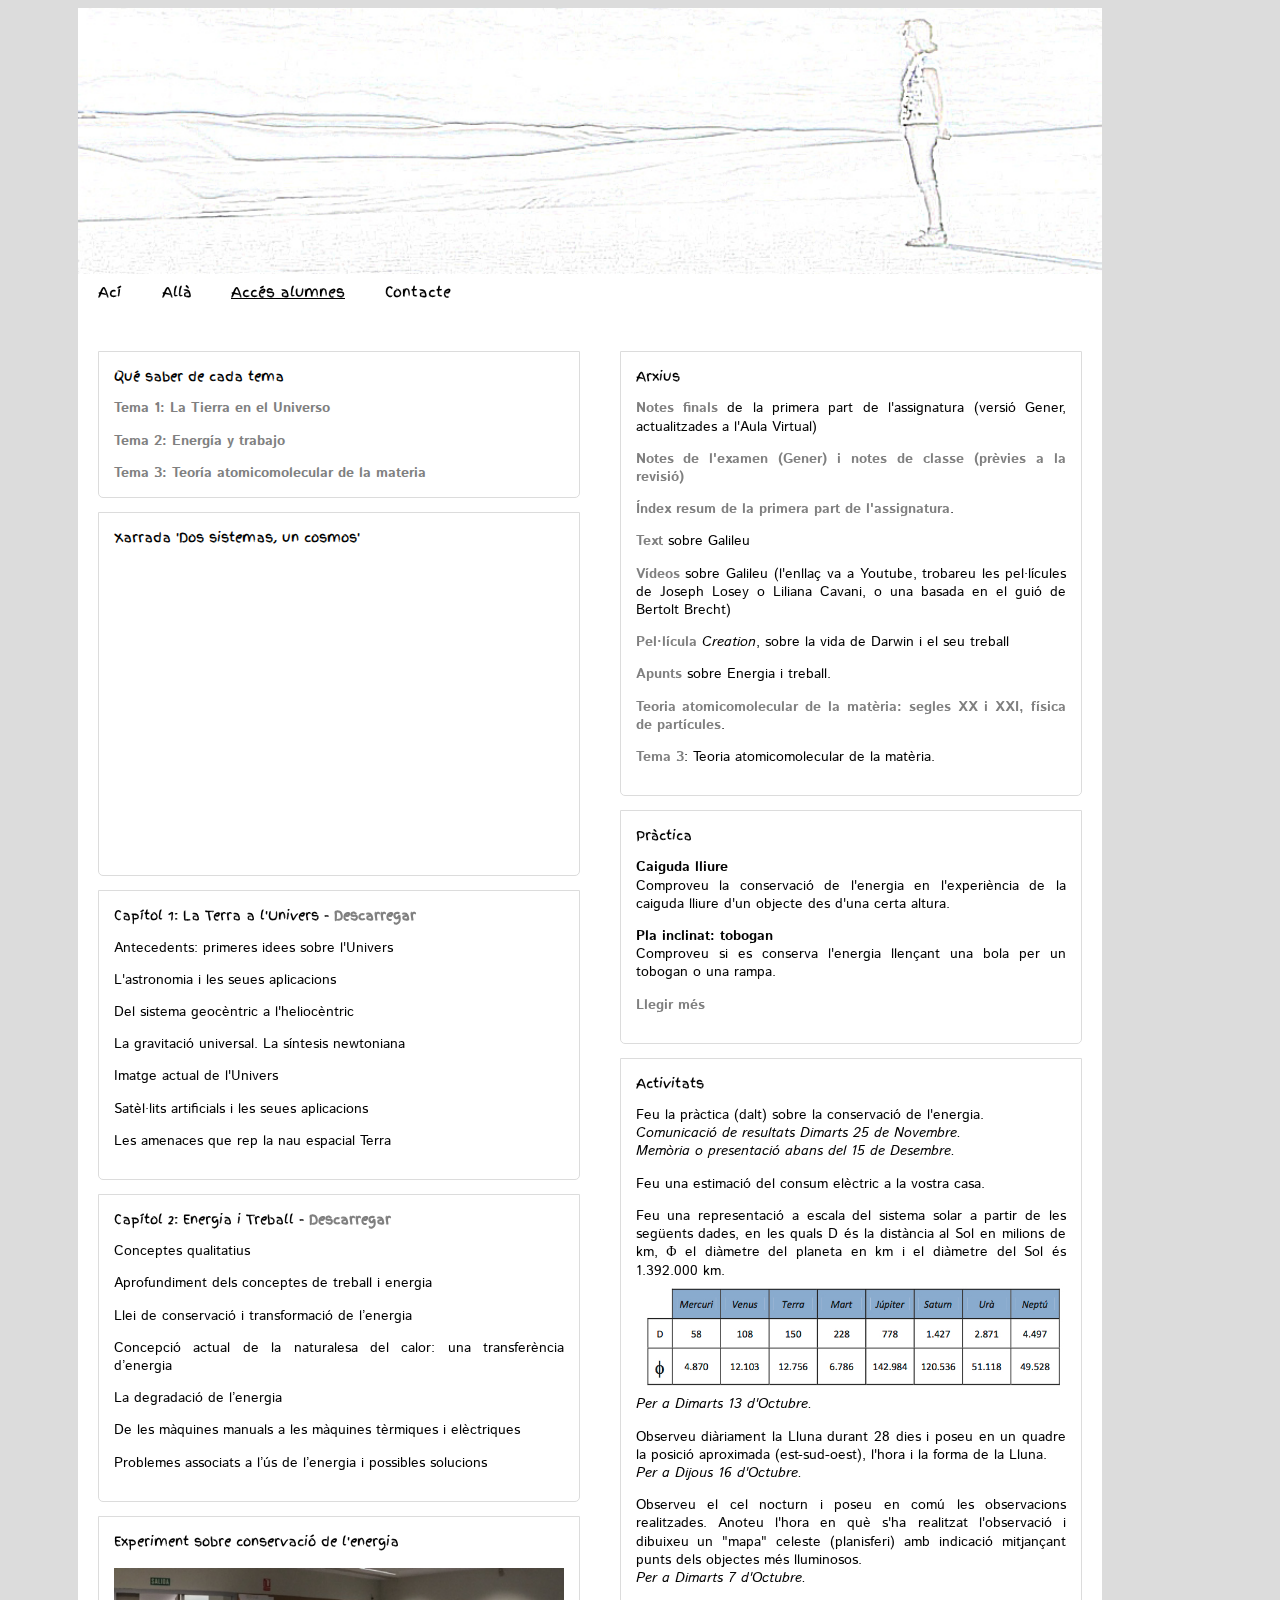
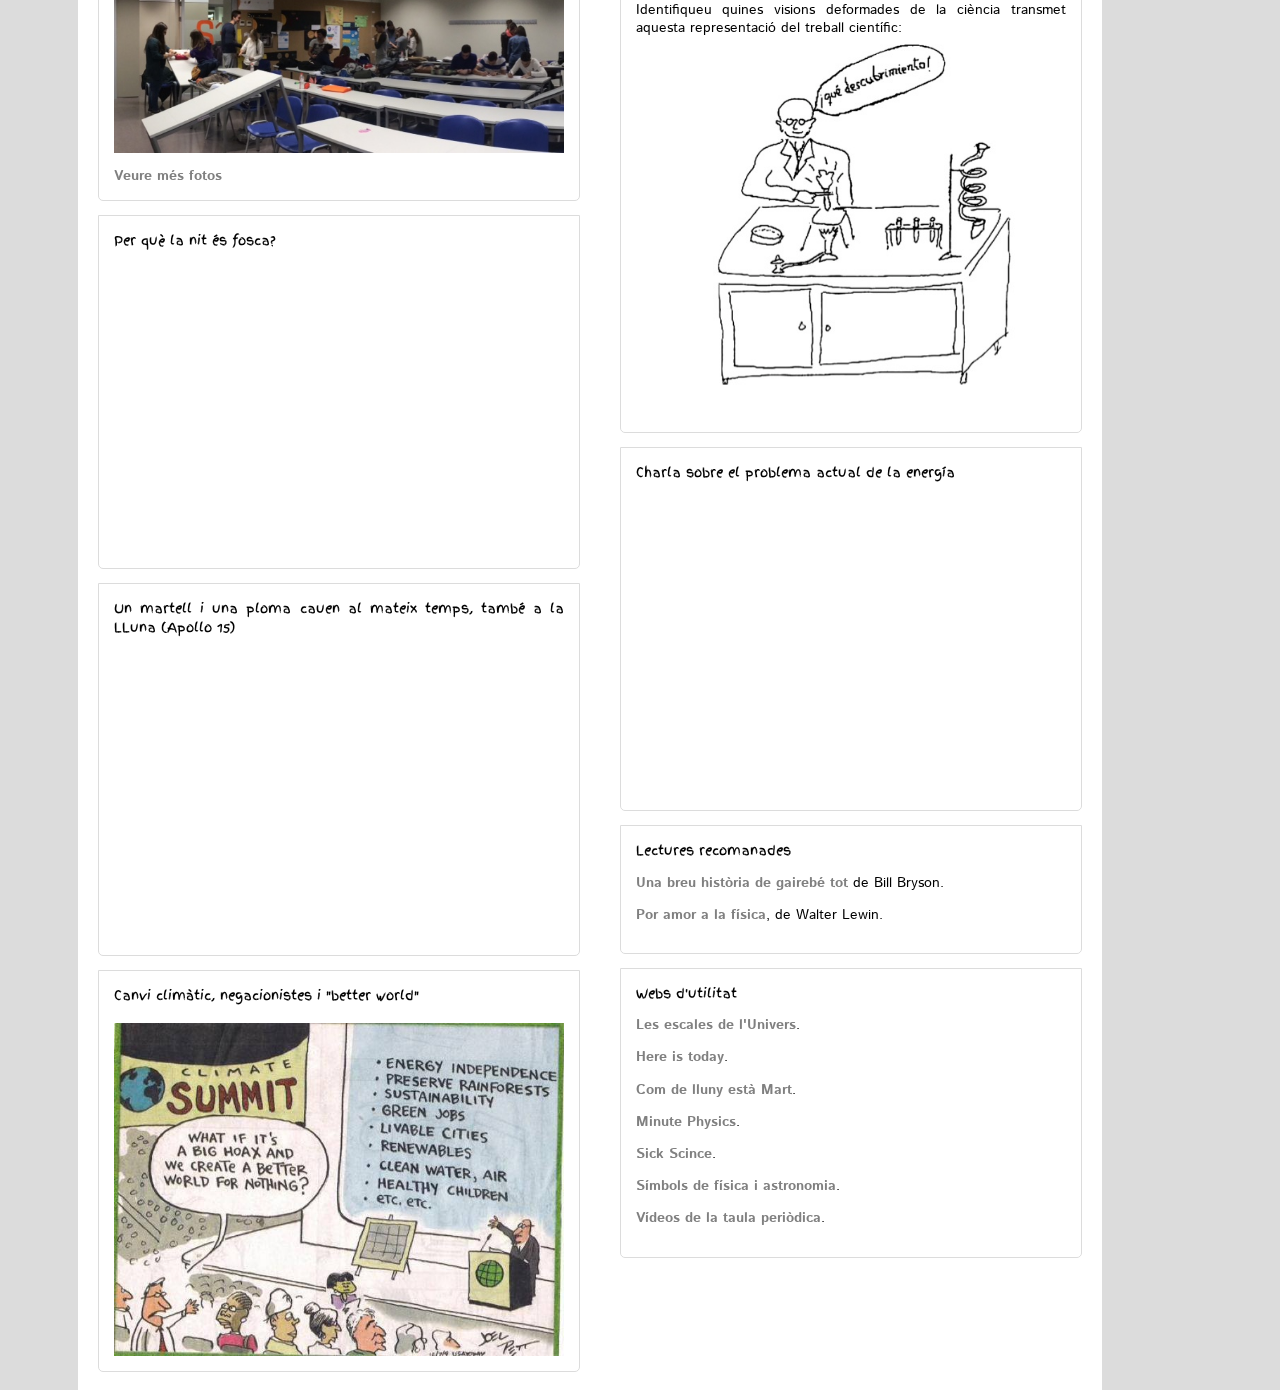
<file: www/2magJ.html>
<!DOCTYPE HTML PUBLIC "-//W3C//DTD HTML 4.01//EN">
<meta http-equiv="content-type" content="text/html;charset=utf-8" />
<html lang="es">
<head>
	<link rel="stylesheet" type="text/css" href="estilo.css" />
	<link href=' http://fonts.googleapis.com/css?family=Annie+Use+Your+Telescope' rel='stylesheet' type='text/css'>
	<link href=' http://fonts.googleapis.com/css?family=Lobster+Two' rel='stylesheet' type='text/css'>
	<link href='http://fonts.googleapis.com/css?family=Istok+Web' rel='stylesheet' type='text/css'>
	<link href='http://fonts.googleapis.com/css?family=Poiret+One' rel='stylesheet' type='text/css'>
	<link href='http://fonts.googleapis.com/css?family=Give+You+Glory' rel='stylesheet' type='text/css'>
	<link href='http://fonts.googleapis.com/css?family=Denk+One' rel='stylesheet' type='text/css'>
	<link href='http://fonts.googleapis.com/css?family=Finger+Paint' rel='stylesheet' type='text/css'>
	
    <title></title>
    
</head>
<body>
<div id="container">

<div id="header">
<div>
<img style="border-radius: 0" src="yo2.jpg" width="100%"  align="center"> </img>
</div>

	<div>
	<ul class="mi-menu">
  <li><a href="/"> Ací</a></li>
  <li><a href="/index_alla.html"> Allà </a></li>
    <li><a href="/index_alumnes.html"> <u>Accés alumnes</u> </a>
  	<ul>
  	 <li><a href="/index_alumnes.html"> Ciències per a mestres </a></li>
      <li><a href="/index_alumnes.html"> Didàctica de les CCNN </a></li>
    </ul></li>
  <li><a href="/index_contacte.html"> Contacte </a></li>
</ul>
</div>
</div>

<div id="bbody">   
<br>

<!-- 
<div id="cuadro">
<script type="text/javascript">
var indice = 0;
frases = new Array();
frases[0] = "En C/ Rascaña 26, Valencia - Que viene el lobo! Café-Taller";
frases[1] = "Charla divulgativa de Jose Blanca <i>Dos sistemas, un cosmos</i> - 18/12/2014 19:30 - Info: www.connectacpc.es";
indice = Math.random()*(frases.length);
indice = Math.floor(indice);
function rotar() {
if (indice == frases.length) {indice = 0;}
document.getElementById("rotando").innerHTML = frases[indice];
indice++;
setTimeout("rotar();",2000);
}
</script>
<div id="rotando"></div><script type="text/javascript">rotar();</script>
</div>

<p>
 -->

<div id="div-1a">

<!-- 
<div id="cuadro">
<div id="sometitles">Data d'examen</div>
<p>
Dia 27 de Gener a les 12 h en l'aula PB-04. Més info 
<a href="http://www.uv.es/fatwireed/userfiles/file/13-14_Examens_Grau_Parcials(2).pdf">ací</a>.
</div>
 -->
 
 <div id="cuadro">
<div id="sometitles">Qué saber de cada tema</div>
<p>
<div class="showhim">Tema 1: La Tierra en el Universo
<div class="showme">¿Qué utilidades y aplicaciones tiene la astronomía? ¿Qué astros podemos diferenciar
si hacemos una observación sistematizada? ¿Qué los diferencia? ¿Cómo se explican las fases lunares? ¿Por qué los
antiguos griegos pensaban que la Tierra era el centro del Universo? ¿Por qué si la Tierra se mueve
no notamos el "viento" de la rotación "en contra"? ¿A qué argumentos científicos se tuvo
que enfrentar Copérnico cuando propuso su modelo heliocéntrico y qué contestó él? ¿Cuáles fueron las aportaciones
de Kepler? ¿Qué supuso la revolución Galieana? ¿En qué consiste la síntesis Newtoniana: qué diferencia hay
entre orbitar y caer? ¿En qué consiste la ley de gravitación universal? ¿Qué estructura tiene
nuestro sistema solar? ¿Qué imagen tenemos actualmente de 
nuestro Universo en cuanto a las galaxias? ¿Cómo evoluciona una estrella?</div></div>
<p>
<div class="showhim">Tema 2: Energía y trabajo
<div class="showme">¿Cómo definimos el trabajo en la vida diaria, qué variables intervienen? ¿Cuándo podemos 
decir que hacemos trabajo sobre un objeto? ¿Qué tipos de trabajo hay? ¿Qué definición operativa damos? 
¿Qué tipos de energía hay? ¿Cómo se relaciona la
energía con el trabajo? ¿Qué tipos de fuerzas hay? ¿Cuándo se conserva la energía y qué significa esto?
¿Qué es el calor y de qué variables depende? ¿Cómo podemos saber la temperatura de equilibrio entre dos cuerpos?</div></div>
<p>
<div class="showhim">Tema 3: Teoría atomicomolecular de la materia
<div class="showme">¿Qué es el átomo? ¿Cómo diferenciamos sólidos, líquidos y gases en términos
macroscópicos y en términos de las partículas (átomos o moleculas) que los componen? ¿Cuáles son las 
leyes de los gases según volumen, temperatura y presión? ¿Cuáles eran los
principales modelos atómicos hasta principios del siglo XX? ¿Por qué no nos basta
con la idea de átomo electrón-protón-neutrón y fuerza eléctrica? ¿Qué ingredientes nuevos
han aportado los siglos XX y XXI en cuanto al núcleo atómico?</div></div>
</div>


<p>
 
 
<div id="cuadro">
<div id="sometitles">Xarrada 'Dos sistemas, un cosmos'</div>
<p>
<iframe width="400" height="281" 
src="//www.youtube.com/embed/2CE-YXBSw3s" frameborder="0" allowfullscreen></iframe>
</div>

<p>


<div id="cuadro">
<div id="sometitles">Capítol 1: La Terra a l'Univers
- <a href="https://drive.google.com/file/d/0B8TQqMfnxo0cTFNOcWlPT3I2SjA/edit?usp=sharing">Descarregar</a></div>
<p>
Antecedents: primeres idees sobre l'Univers
<p>
L'astronomia i les seues aplicacions
<p>
Del sistema geocèntric a l'heliocèntric
<p>
La gravitació universal. La síntesis newtoniana
<p>
Imatge actual de l'Univers
<p>
Satèl·lits artificials i les seues aplicacions
<p>
Les amenaces que rep la nau espacial Terra
</div>

<p>
<div id="cuadro">
<div id="sometitles">Capítol 2: Energia i Treball
- <a href="https://drive.google.com/file/d/0B8TQqMfnxo0cVUJBNTFMNDVrNUE/edit?usp=sharing">Descarregar</a></div>
<p>
Conceptes qualitatius
<p>
Aprofundiment dels conceptes de treball i energia
<p>
Llei de conservació i transformació de l’energia
<p>
Concepció actual de la naturalesa del calor: una transferència d’energia
<p>
La degradació de l’energia
<p>
De les màquines manuals a les màquines tèrmiques i elèctriques
<p>
Problemes associats a l’ús de l’energia i possibles solucions
</div>



<!-- 
<p>
<div id="cuadro">
<div id="sometitles">Experiment d'Hipàtia: física en moviment</div>
<p>
<iframe width="400" height="281" src="//www.youtube.com/embed/gtSD8ShDxEc" frameborder="0" allowfullscreen></iframe>
</div>
 -->

<p>

<div id="cuadro">
<div id="sometitles">Experiment sobre conservació de l'energia</div>
<br>
<img style="border-radius: 0" src="fotos2mag/clasej.jpg" width="100%"  align="center"> </img>
<p>
<div class="showhim">Veure més fotos<div class="showme">
<p>
<img style="border-radius: 0" src="fotos2mag/expj1.jpg" width="100%"  align="center"> </img>
<p>
<img style="border-radius: 0" src="fotos2mag/expj2.jpg" width="100%"  align="center"> </img>
<p>
<img style="border-radius: 0" src="fotos2mag/expj3.jpg" width="100%"  align="center"> </img>
</div></div>
</div>



<p>

<div id="cuadro">
<div id="sometitles">Per què la nit és fosca?</div>
<br>
<iframe width="400" height="281" src="//www.youtube.com/embed/gxJ4M7tyLRE" frameborder="0" allowfullscreen></iframe>
</div>

<p>

<div id="cuadro">
<div id="sometitles">Un martell i una ploma cauen al mateix temps, també a la LLuna (Apollo 15)</div>
<br>
<iframe width="400" height="281" src="//www.youtube.com/embed/0zsZkt0L5LM" frameborder="0" allowfullscreen></iframe>
</div>

<p>

<div id="cuadro">
<div id="sometitles">Canvi climàtic, negacionistes i "better world"</div>
<br>
<img style="border-radius: 0" src="clima.jpg" width="100%"  align="center"> </img>
</div>

</div>

<div id="div-1b">

<div id="cuadro">
<div id="sometitles">Arxius</div>
<p>
<a href="https://drive.google.com/file/d/0B8TQqMfnxo0cMG83Y0J0VWdFd1E/view?usp=sharing">
Notes finals</a> de la primera part de l'assignatura (versió Gener, actualitzades a l'Aula Virtual)
<p>
<a href="https://drive.google.com/file/d/0B8TQqMfnxo0ceGpqZXdFejd5ZEE/view?usp=sharing">
Notes de l'examen (Gener) i 
<a href="https://drive.google.com/file/d/0B8TQqMfnxo0cb2JwWFRLRFp2alk/view?usp=sharing">
notes de classe (prèvies a la revisió)</a>
<p>
<a href="https://drive.google.com/file/d/0B8TQqMfnxo0cMnY4bVAtU3ZjQ3c/edit?usp=sharing">
Índex resum de la primera part de l'assignatura</a>.
<p>
<a href="https://drive.google.com/file/d/0B8TQqMfnxo0cdGh1VllYdlRWdTQ/edit?usp=sharing">Text</a> sobre Galileu
<p>
<a href="https://www.youtube.com/results?search_query=pelicula+galileo">Vídeos</a> sobre Galileu (l'enllaç 
va a Youtube, trobareu les pel·lícules de Joseph Losey o 
Liliana Cavani, o una basada en el guió de Bertolt Brecht)
<p>
<a href="https://www.youtube.com/watch?v=cwoKmGFNqkk">Pel·lícula</a> <i>Creation</i>, 
sobre la vida de Darwin i el seu treball
<p>
<a href="https://drive.google.com/file/d/0B8TQqMfnxo0cVGlfU25oTGtuRWM/view?usp=sharing">Apunts</a> sobre Energia i treball.
<p>
<a href="https://drive.google.com/file/d/0B8TQqMfnxo0cMHQ1T1dxWFdZQzg/edit?usp=sharing">
Teoria atomicomolecular de 
la matèria: segles XX i XXI, física de partícules</a>.
<p>
<a href="https://drive.google.com/file/d/0B8TQqMfnxo0cYndWVHhMUmNiUDQ/edit?usp=sharing">Tema 3</a>: Teoria atomicomolecular de 
la matèria.

</div>

<p>

<div id="cuadro">
<div id="sometitles">Pràctica</div>
<p>
<b>Caiguda lliure</b>
<br>Comproveu la conservació de l'energia en l'experiència de la caiguda lliure d'un objecte des d'una certa altura.
<p>
<b>Pla inclinat: tobogan</b>
<br>Comproveu si es conserva l'energia llençant una bola per un tobogan o una rampa.
<p>
<a href="https://drive.google.com/file/d/0B8TQqMfnxo0ccnJZRDFwS2tkaVU/edit?usp=sharing">Llegir més</a>
</div>


<p>


<div id="cuadro">
<div id="sometitles">Activitats</div>
<p>
Feu la pràctica (dalt) sobre la conservació de l'energia.
<br> <i>Comunicació de resultats Dimarts  25 de Novembre.</i>
<br> <i>Memòria o presentació abans del 15 de Desembre.</i>
<p>
Feu una estimació del consum elèctric a la vostra casa.
<p>
Feu una representació a escala del sistema solar a partir de les següents dades,
en les quals D és la distància al Sol en milions de km, &Phi;
el diàmetre del planeta en km i el diàmetre del Sol és 1.392.000 km.
<br>
<img style="border-radius: 0" src="activitat.jpg" width="100%"  align="center"> </img>
<br> <i>Per a Dimarts 13 d'Octubre.</i>
<p>
Observeu diàriament la Lluna durant 28 dies i poseu en un quadre la posició aproximada (est-sud-oest), 
l'hora i la forma de la Lluna.<br> <i>Per a Dijous 16 d'Octubre.</i>
<p>
Observeu el cel nocturn i poseu en comú les observacions realitzades. Anoteu l'hora en què s'ha realitzat 
l'observació i dibuixeu un "mapa" celeste (planisferi) amb indicació mitjançant punts dels objectes
més lluminosos.<br> <i>Per a Dimarts 7 d'Octubre.</i>
<p>
Identifiqueu quines visions deformades de la ciència transmet aquesta representació del treball científic:
<br>
<img style="border-radius: 0" src="labo.jpg" width="100%"  align="center"> </img>


</div>

<p>
<div id="cuadro">
<div id="sometitles">Charla sobre el problema actual de la energía</div>
<p>
<iframe width="400" height="281" src="//www.youtube.com/embed/QGJmcQFeccU" frameborder="0" allowfullscreen></iframe>
</div>
<p>

<div id="cuadro">
<div id="sometitles">Lectures recomanades</div>
<p>
<a href="http://es.wikipedia.org/wiki/Una_breve_historia_de_casi_todo">
Una breu història de gairebé tot</a> de Bill Bryson.
<p>
<a href="http://en.wikipedia.org/wiki/Walter_Lewin">Por amor a la física</a>, de Walter Lewin.
</div>
<p>

<div id="cuadro">
<div id="sometitles">Webs d'utilitat</div>
<p>
<a href="http://inciswf.com/scale_of_universe_enhanced.swf">
Les escales de l'Univers</a>.
<p>
<a href="http://hereistoday.com">Here is today</a>. 
<p>
<a href="http://www.distancetomars.com">Com de lluny està Mart</a>.
<p>
<a href="http://www.youtube.com/user/minutephysics">Minute Physics</a>.
<p>
<a href="http://www.youtube.com/user/SteveSpanglerScience">Sick Scince</a>.
<p>
<a href="http://www.sixtysymbols.com">Símbols de física i astronomia</a>.
<p>
<a href="http://www.periodicvideos.com">Vídeos de la taula periòdica</a>.
</div>









</div>
<div id="div-1c">
</div>


</div>

<br>

<!-- 
<div id="cuadrofinal"> 
<div style="text-align:right;"><h1>«Comprendre és relacionar»&nbsp</h1></div>
</div>
 -->

</div> 
</body>
</html>
</file>
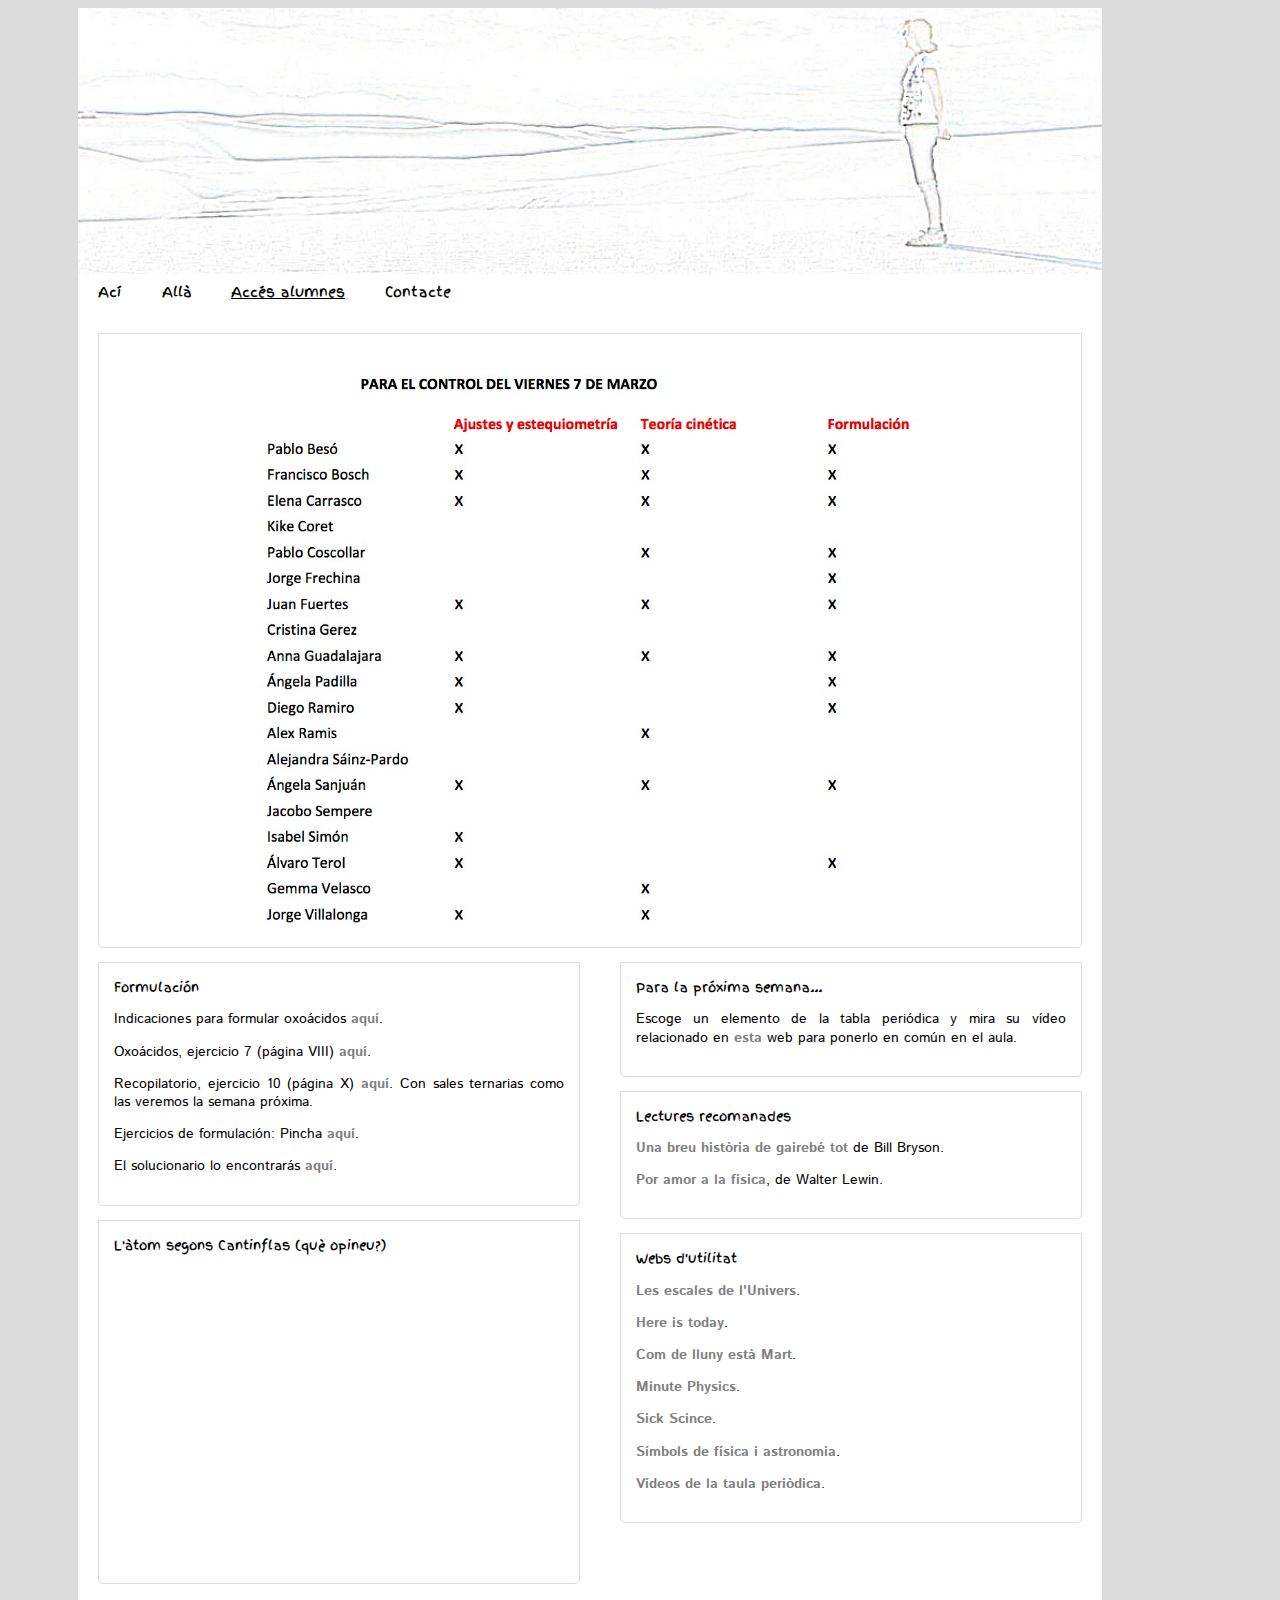
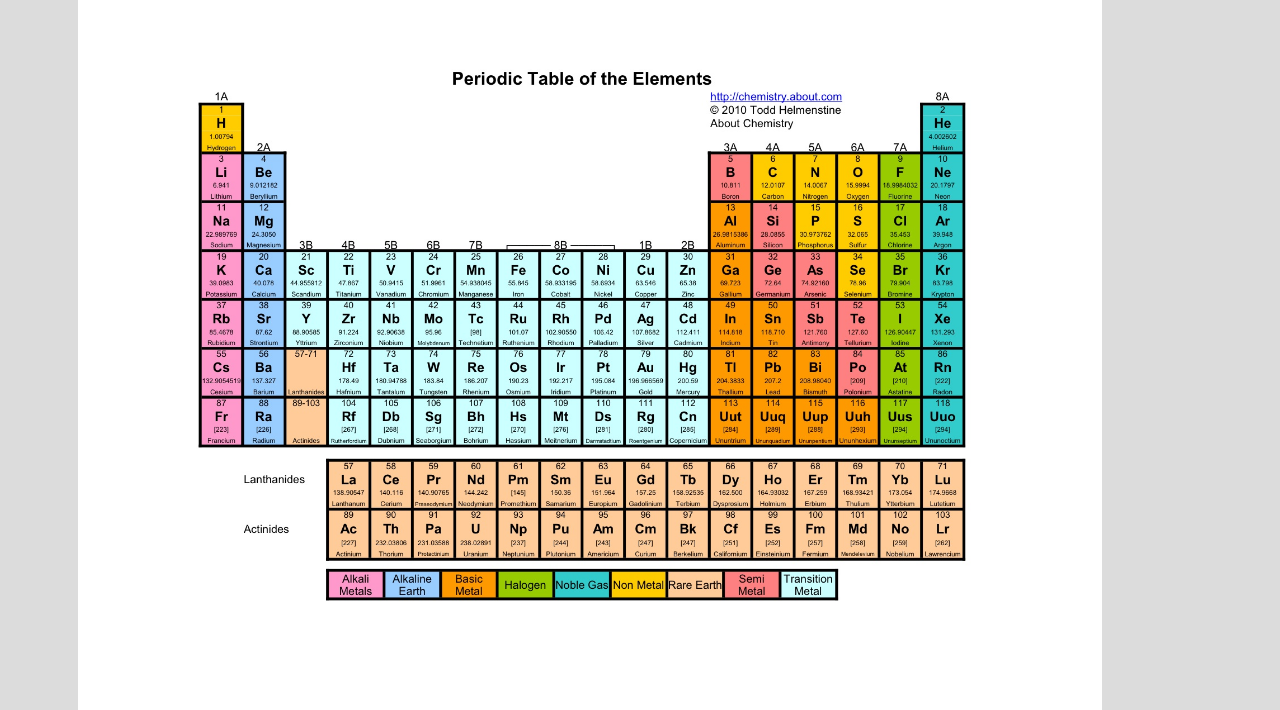
<file: www/3eso.html>
<!DOCTYPE HTML PUBLIC "-//W3C//DTD HTML 4.01//EN">
<meta http-equiv="content-type" content="text/html;charset=utf-8" />
<html lang="es">
<head>
	<link rel="stylesheet" type="text/css" href="estilo.css" />
	<link href=' http://fonts.googleapis.com/css?family=Annie+Use+Your+Telescope' rel='stylesheet' type='text/css'>
	<link href=' http://fonts.googleapis.com/css?family=Lobster+Two' rel='stylesheet' type='text/css'>
	<link href='http://fonts.googleapis.com/css?family=Istok+Web' rel='stylesheet' type='text/css'>
	<link href='http://fonts.googleapis.com/css?family=Poiret+One' rel='stylesheet' type='text/css'>
	<link href='http://fonts.googleapis.com/css?family=Give+You+Glory' rel='stylesheet' type='text/css'>
	<link href='http://fonts.googleapis.com/css?family=Denk+One' rel='stylesheet' type='text/css'>
	<link href='http://fonts.googleapis.com/css?family=Finger+Paint' rel='stylesheet' type='text/css'>
	
    <title></title>
    
</head>
<body>
<div id="container">

<div id="header">
<div>
<img style="border-radius: 0" src="yo2.jpg" width="100%"  align="center"> </img>
</div>

	<div>
	<ul class="mi-menu">
  <li><a href="/"> Ací</a></li>
  <li><a href="/index_alla.html"> Allà </a></li>
    <li><a href="/index_alumnes.html"> <u>Accés alumnes</u> </a>
  	<ul>
      <li><a href="/index_alumnes1.html"> 1er Bat </a></li>
      <li><a href="/index_alumnes3.html"> 3er ESO </a></li>
      <li><a href="/index_alumnes.html"> 2n Magisteri </a></li>
    </ul></li>
  <li><a href="/index_contacte.html"> Contacte </a></li>
</ul>
</div>
</div>

<div id="bbody">   


<!-- 
<div id="cuadro">
<script type="text/javascript">
var indice = 0;
frases = new Array();
frases[0] = "¡Ojo!";
frases[1] = "¡Aviso!";
indice = Math.random()*(frases.length);
indice = Math.floor(indice);
function rotar() {
if (indice == frases.length) {indice = 0;}
document.getElementById("rotando").innerHTML = frases[indice];
indice++;
setTimeout("rotar();",2000);
}
</script>
<span id="rotando"></span><script type="text/javascript">rotar();</script>
<b>Para el examen de formulación del 15/01/2014 NO entran las sales ternarias</b> (a día 10/01/2014 falta una puntualización sobre
la obtención de estos compuestos que veremos la semana próxima). Entran: compuestos binarios (todos), compuestos ternarios 
(hidróxidos y oxoácidos). El examen durará 20 minutos.
<p>
Bases del concurso sobre el CERN <a href="https://drive.google.com/file/d/0B8TQqMfnxo0cQ3cxRV82d2c2TDA/edit?usp=sharing">aquí</a>.
</div>
<p>
 -->




<div id="cuadro">
<p>
<div align="center">
<img style="border-radius: 0" src="rec.jpg" width="70%"  align="center"> </img>
</div>
</div>

<p>

<div id="div-1a">

<div id="cuadro">
<div id="sometitles">Formulación</div>
<p>
Indicaciones para formular oxoácidos 
<a href="https://drive.google.com/file/d/0B8TQqMfnxo0cWUtXTnBNR1pLc28/edit?usp=sharing">aquí</a>.
<p>
Oxoácidos, ejercicio 7 (página VIII) <a href="https://drive.google.com/file/d/0B8TQqMfnxo0caUI0NlFKQ1RRWDA/edit?usp=sharing">aquí</a>.
<p>
Recopilatorio, ejercicio 10 (página X) 
<a href="https://drive.google.com/file/d/0B8TQqMfnxo0cQm1Bb3JDLVZ0aE0/edit?usp=sharing">aquí</a>. 
Con sales ternarias como las veremos la semana próxima.
<p>
Ejercicios de formulación: Pincha 
<a href="https://drive.google.com/file/d/0B8TQqMfnxo0cSGJiTDZyX0lTNFE/edit?usp=sharing">aquí</a>.
<p>
El solucionario lo encontrarás 
<a href="https://drive.google.com/file/d/0B8TQqMfnxo0cREhTZ1NIeVNGSXc/edit?usp=sharing">aquí</a>.
</div>

<p>

<div id="cuadro">
<div id="sometitles">L'àtom segons Cantinflas (què opineu?)</div>
<p>
<iframe width="400" height="281" src="//www.youtube.com/embed/FedCC2mWe_o" frameborder="0" allowfullscreen></iframe>
</div>




</div>

<div id="div-1b">

<div id="cuadro">
<div id="sometitles">Para la próxima semana...</div>
<p>
Escoge un elemento de la tabla periódica y mira su vídeo 
relacionado en <a href="http://www.periodicvideos.com">esta</a> web para ponerlo en común en el aula.
</div>
<p>


<div id="cuadro">
<div id="sometitles">Lectures recomanades</div>
<p>
<a href="http://es.wikipedia.org/wiki/Una_breve_historia_de_casi_todo">
Una breu història de gairebé tot</a> de Bill Bryson.
<p>
<a href="http://en.wikipedia.org/wiki/Walter_Lewin">Por amor a la física</a>, de Walter Lewin.
</div>
<p>

<div id="cuadro">
<div id="sometitles">Webs d'utilitat</div>
<p>
<a href="http://inciswf.com/scale_of_universe_enhanced.swf">
Les escales de l'Univers</a>.
<p>
<a href="http://hereistoday.com">Here is today</a>. 
<p>
<a href="http://www.distancetomars.com">Com de lluny està Mart</a>.
<p>
<a href="http://www.youtube.com/user/minutephysics">Minute Physics</a>.
<p>
<a href="http://www.youtube.com/user/SteveSpanglerScience">Sick Scince</a>.
<p>
<a href="http://www.sixtysymbols.com">Símbols de física i astronomia</a>.
<p>
<a href="http://www.periodicvideos.com">Vídeos de la taula periòdica</a>.
</div>


</div>
<div id="div-1c">
</div>

<br>

<div style="text-align:center;"><img width="90%" src="periodic.jpg"></img></div>

</div>

<br>

<!-- 
<div id="cuadrofinal"> 
<div style="text-align:right;"><h1>«Comprendre és relacionar»&nbsp</h1></div>
</div>
 -->

</div> 
</body>
</html>
</file>
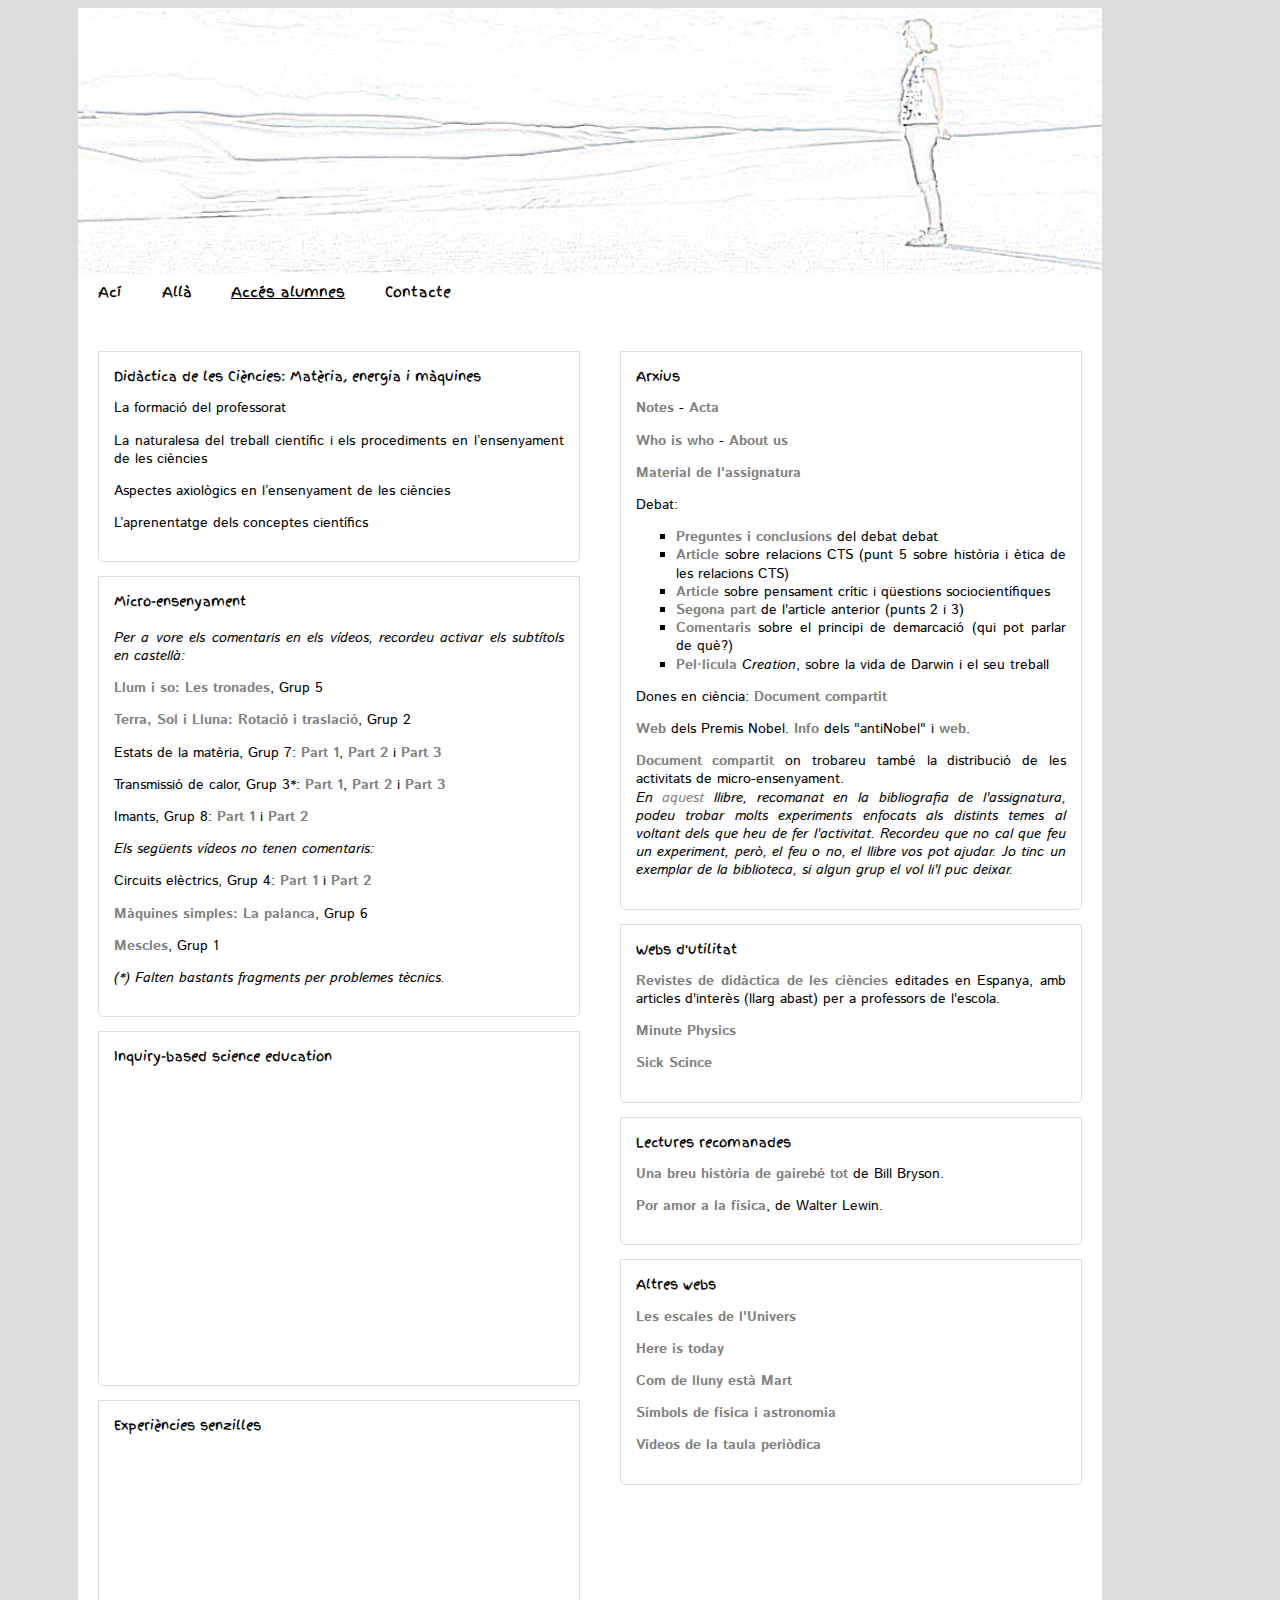
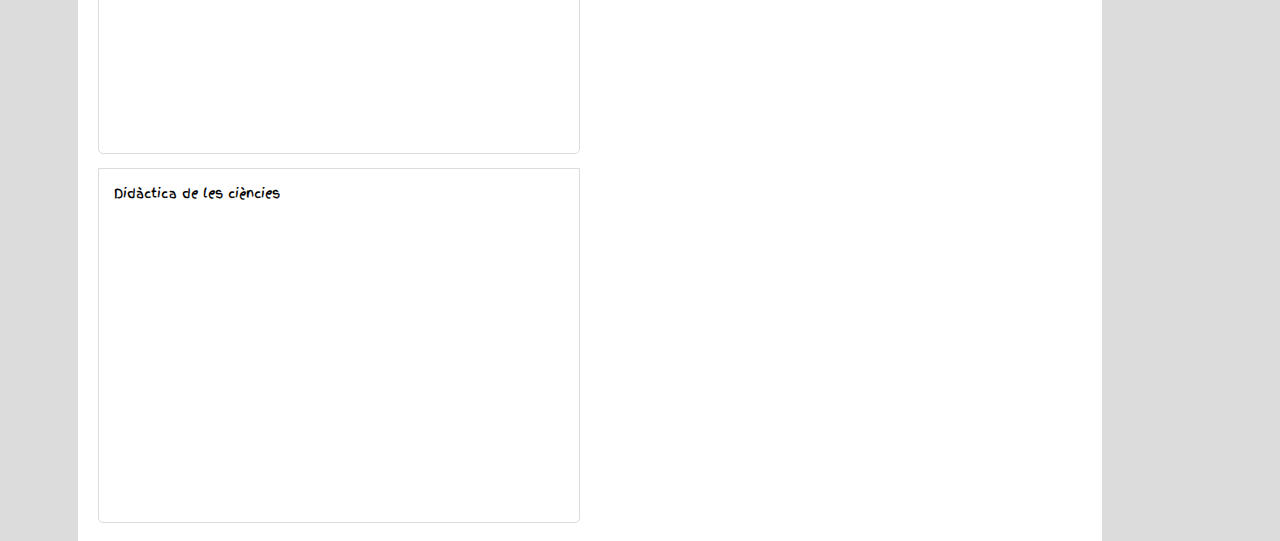
<file: www/3mag.html>
<!DOCTYPE HTML PUBLIC "-//W3C//DTD HTML 4.01//EN">
<meta http-equiv="content-type" content="text/html;charset=utf-8" />
<html lang="es">
<head>
	<link rel="stylesheet" type="text/css" href="estilo.css" />
	<link href=' http://fonts.googleapis.com/css?family=Annie+Use+Your+Telescope' rel='stylesheet' type='text/css'>
	<link href=' http://fonts.googleapis.com/css?family=Lobster+Two' rel='stylesheet' type='text/css'>
	<link href='http://fonts.googleapis.com/css?family=Istok+Web' rel='stylesheet' type='text/css'>
	<link href='http://fonts.googleapis.com/css?family=Poiret+One' rel='stylesheet' type='text/css'>
	<link href='http://fonts.googleapis.com/css?family=Give+You+Glory' rel='stylesheet' type='text/css'>
	<link href='http://fonts.googleapis.com/css?family=Denk+One' rel='stylesheet' type='text/css'>
	<link href='http://fonts.googleapis.com/css?family=Finger+Paint' rel='stylesheet' type='text/css'>
	
    <title></title>
    
</head>
<body>
<div id="container">

<div id="header">
<div>
<img style="border-radius: 0" src="yo2.jpg" width="100%"  align="center"> </img>
</div>

	<div>
	<ul class="mi-menu">
  <li><a href="/"> Ací</a></li>
  <li><a href="/index_alla.html"> Allà </a></li>
    <li><a href="/index_alumnes.html"> <u>Accés alumnes</u> </a>
  	<ul>
  	 <li><a href="/index_alumnes.html"> Ciències per a mestres </a></li>
      <li><a href="/index_alumnes.html"> Didàctica de les CCNN </a></li>
    </ul></li>
  <li><a href="/index_contacte.html"> Contacte </a></li>
</ul>
</div>
</div>

<div id="bbody">   
<br>

<div id="div-1a">

<!-- 
<div id="cuadro">
<div id="sometitles">Data d'examen</div>
<p>
Dia 27 de Gener a les 12 h en l'aula PB-04. Més info 
<a href="http://www.uv.es/fatwireed/userfiles/file/13-14_Examens_Grau_Parcials(2).pdf">ací</a>.
</div>
 -->


<div id="cuadro">
<div id="sometitles">Didàctica de les Ciències: Matèria, energia i màquines 
<!-- - <a href="https://drive.google.com/file/d/0B8TQqMfnxo0cTFNOcWlPT3I2SjA/edit?usp=sharing">Descarregar</a> -->
</div>
<p>
La formació del professorat
<p>
La naturalesa del treball científic i els procediments en l’ensenyament de les ciències 
<p>
Aspectes axiològics en l’ensenyament de les ciències
<p>
L’aprenentatge dels conceptes científics
</div>

<p>

<div id="cuadro">
<div id="sometitles">Micro-ensenyament</div>
<br>
<i>Per a vore els comentaris en els vídeos, recordeu activar els subtítols en castellà:</i>
<p>
<a href="https://www.youtube.com/watch?v=sNv7cmENKSI&feature=youtu.be">
Llum i so: Les tronades</a>, Grup 5
<p>
<a href="https://www.youtube.com/watch?v=_LT8hg5dwi4&feature=youtu.be">
Terra, Sol i Lluna: Rotació i traslació</a>, Grup 2
<p>
Estats de la matèria, Grup 7: <a href="https://www.youtube.com/watch?v=5t7H1Hca_O4&feature=youtu.be">Part 1</a>, 
<a href="https://www.youtube.com/watch?v=6VLEASeuvPc&feature=youtu.be">Part 2</a> i 
<a href="https://www.youtube.com/watch?v=m-QUagcQe9A&feature=youtu.be">Part 3</a> 
<p>
Transmissió de calor, Grup 3*: 
<a href="https://www.youtube.com/watch?v=vLkYaJjDC84&feature=youtu.be">Part 1</a>, 
<a href="https://www.youtube.com/watch?v=_21ZkaKpLvU&feature=youtu.be">Part 2</a> i 
<a href="https://www.youtube.com/watch?v=99kvByCWA3c&feature=youtu.be">Part 3</a>
<p>
Imants, Grup 8: 
<a href="https://www.youtube.com/watch?v=MyHNUVU_lpw&feature=youtu.be">Part 1</a> i 
<a href="https://www.youtube.com/watch?v=bKA5Fenk9uo&feature=youtu.be">Part 2</a> 
<p>
<i>Els següents vídeos no tenen comentaris:</i>
<p>
Circuits elèctrics, Grup 4: 
<a href="https://www.youtube.com/watch?v=F2DHICRgqEM&feature=youtu.be">Part 1</a> i 
<a href="https://www.youtube.com/watch?v=0yK4KaNKSHM&feature=youtu.be">Part 2</a> 
<p>
<a href="https://www.youtube.com/watch?v=Q9bpJXX5eKw&feature=youtu.be">
Màquines simples: La palanca</a>, Grup 6
<p>
<a href="https://www.youtube.com/watch?v=mePfcrIqrlM&feature=youtu.be">
Mescles</a>, Grup 1
<p>
<i>(*) Falten bastants fragments per problemes tècnics.</i>
</div>

<p>

<div id="cuadro">
<div id="sometitles">Inquiry-based science education</div>
<br>
<iframe width="400" height="281" src="//www.youtube.com/embed/HPSlpqndsSM" frameborder="0" allowfullscreen></iframe></div>


<p>

<div id="cuadro">
<div id="sometitles">Experiències senzilles</div>
<br>
<iframe width="400" height="281" src="//www.youtube.com/embed/M_eScIAl8Dg" frameborder="0" allowfullscreen></iframe>
</div>


<p>

<div id="cuadro">
<div id="sometitles">Didàctica de les ciències</div>
<br>
<iframe width="400" height="281" src="//www.youtube.com/embed/FedCC2mWe_o" frameborder="0" allowfullscreen></iframe></div>
</div>

<div id="div-1b">

<div id="cuadro">
<div id="sometitles">Arxius</div>
<p>
<a href="https://drive.google.com/file/d/0B8TQqMfnxo0cWGcya0tXN0dWR1U/view?usp=sharing">Notes</a> - 
<a href="https://drive.google.com/file/d/0B8TQqMfnxo0cdUlUbW5FWXhsT0k/view?usp=sharing">Acta</a>
<p>
<a href="https://drive.google.com/file/d/0B8TQqMfnxo0cSXRpXzQ5c2FRNFE/edit?usp=sharing">Who is who</a> - 
<a href="https://drive.google.com/file/d/0B8TQqMfnxo0cWWd3WlZybXFxM1U/edit?usp=sharing">About us</a>
<p>
<a href="http://www.tirant.com/libreria/libro/9788416062638">Material de l'assignatura</a>
<p>
Debat:
<br>
<ul>
<li><a href="https://docs.google.com/document/d/1WX4oDI8uDKdSFd6zOPL11AZObih_tc6Kd16TZA6Kiak/edit?usp=sharing">
Preguntes i conclusions</a> del debat debat</li>
<li><a href="http://www.oei.es/catmexico/libro_narceacap15.pdf">Article</a> sobre relacions CTS (punt 5 sobre història i ètica de les relacions CTS)</li>
<li><a href="http://reuredc.uca.es/index.php/tavira/article/viewFile/329/pdf_118">Article</a> sobre pensament crític i qüestions sociocientífiques</li>
<li><a href="http://reuredc.uca.es/index.php/tavira/article/viewFile/408/pdf_122">Segona part</a> de l'article anterior (punts 2 i 3)</li>
<li><a href="https://drive.google.com/file/d/0B8TQqMfnxo0cdGh1VllYdlRWdTQ/edit?usp=sharing">Comentaris</a> sobre el principi de demarcació (qui pot parlar de què?)</li>
<li><a href="https://www.youtube.com/watch?v=cwoKmGFNqkk">Pel·lícula</a> <i>Creation</i>, sobre la vida de Darwin i el seu treball</li>

</ul>
<!-- 
<p>
<a href="http://boe.es/boe/dias/2014/03/01/pdfs/BOE-A-2014-2222.pdf">Currículum primària BOE</a>
 -->
 <p>
 Dones en ciència: <a href="https://docs.google.com/document/d/1_RqDFifK7l9fCiv3FbeEYrN2OOyN7t-gq4jw34auwN4/edit?usp=sharing">
 Document compartit</a>
 <p> 
 <a href="http://www.nobelprize.org">Web</a> dels Premis Nobel. 
 <a href="http://es.wikipedia.org/wiki/Premio_Ig_Nobel">Info</a> dels "antiNobel" i <a href="http://www.improbable.com/ig/">web</a>.
<a href="https://docs.google.com/document/d/1_RqDFifK7l9fCiv3FbeEYrN2OOyN7t-gq4jw34auwN4/edit?pli=1#">
<p>
Document compartit</a> on trobareu també la distribució de les activitats de micro-ensenyament.
<br>
<i>En <a href="http://trobes.uv.es/search*val/t?SEARCH=enseñar+ciencias+a+los+niños&searchscope=1">aquest</a> 
llibre, recomanat en la bibliografia de l'assignatura, podeu trobar molts experiments enfocats als distints
temes al voltant dels que heu de fer l'activitat. Recordeu que no cal que feu un experiment, però, el feu o
no, el llibre vos pot ajudar. Jo tinc un exemplar de la biblioteca, si algun grup
el vol li'l puc deixar.</i>
</div>

<p>

<div id="cuadro">
<div id="sometitles">Webs d'utilitat</div>
<p>
<a href="http://www.apice-dce.com/?q=node/34">Revistes de didàctica de les ciències</a> editades en
Espanya, amb articles d'interès (llarg abast) per a professors de l'escola.
<p>
<a href="http://www.youtube.com/user/minutephysics">Minute Physics</a>
<p>
<a href="http://www.youtube.com/user/SteveSpanglerScience">Sick Scince</a>
</div>

<p>

<div id="cuadro">
<div id="sometitles">Lectures recomanades</div>
<p>
<a href="http://es.wikipedia.org/wiki/Una_breve_historia_de_casi_todo">
Una breu història de gairebé tot</a> de Bill Bryson.
<p>
<a href="http://en.wikipedia.org/wiki/Walter_Lewin">Por amor a la física</a>, de Walter Lewin.
</div>


<p>

<div id="cuadro">
<div id="sometitles">Altres webs</div>
<p>
<a href="http://inciswf.com/scale_of_universe_enhanced.swf">
Les escales de l'Univers</a>
<p>
<a href="http://hereistoday.com">Here is today</a>
<p>
<a href="http://www.distancetomars.com">Com de lluny està Mart</a>
<p>
<a href="http://www.sixtysymbols.com">Símbols de física i astronomia</a>
<p>
<a href="http://www.periodicvideos.com">Vídeos de la taula periòdica</a>
</div>





</div>
<div id="div-1c">
</div>


</div>

<br>

<!-- 
<div id="cuadrofinal"> 
<div style="text-align:right;"><h1>«Comprendre és relacionar»&nbsp</h1></div>
</div>
 -->

</div> 
</body>
</html>
</file>
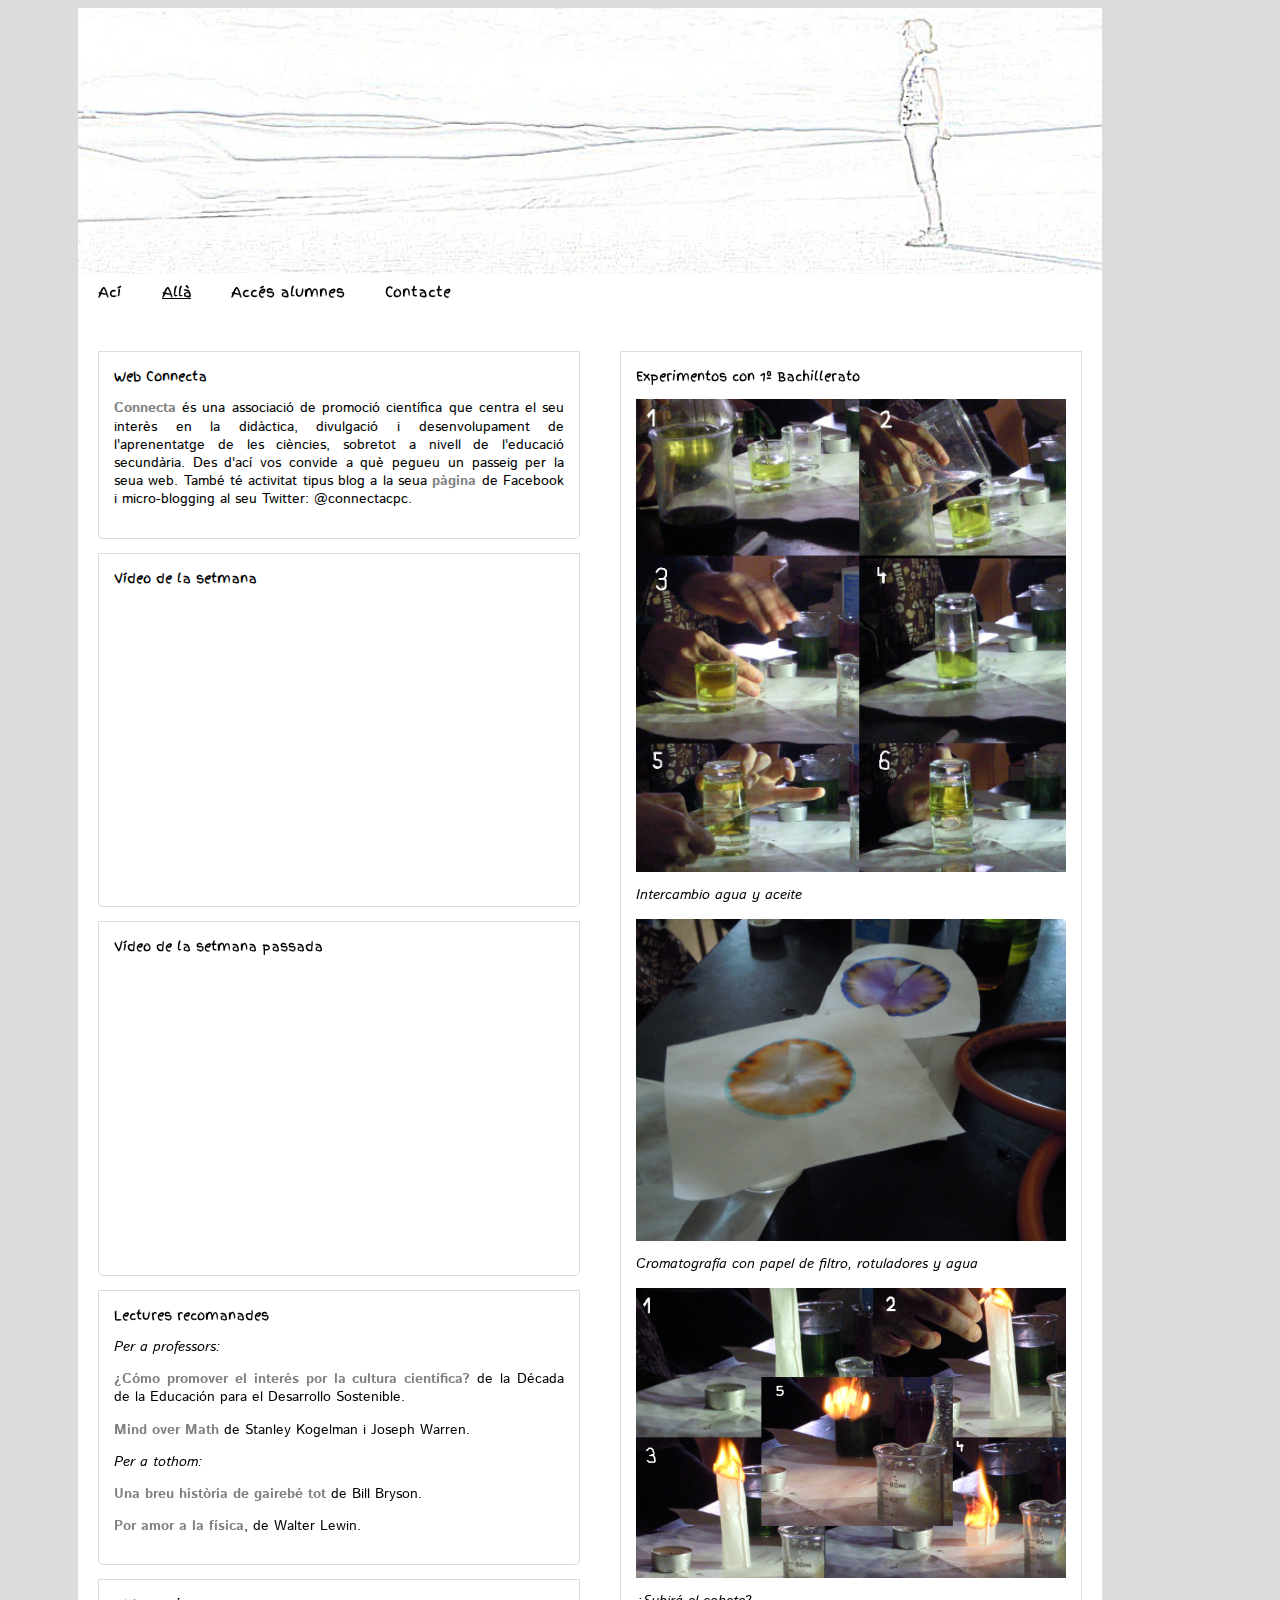
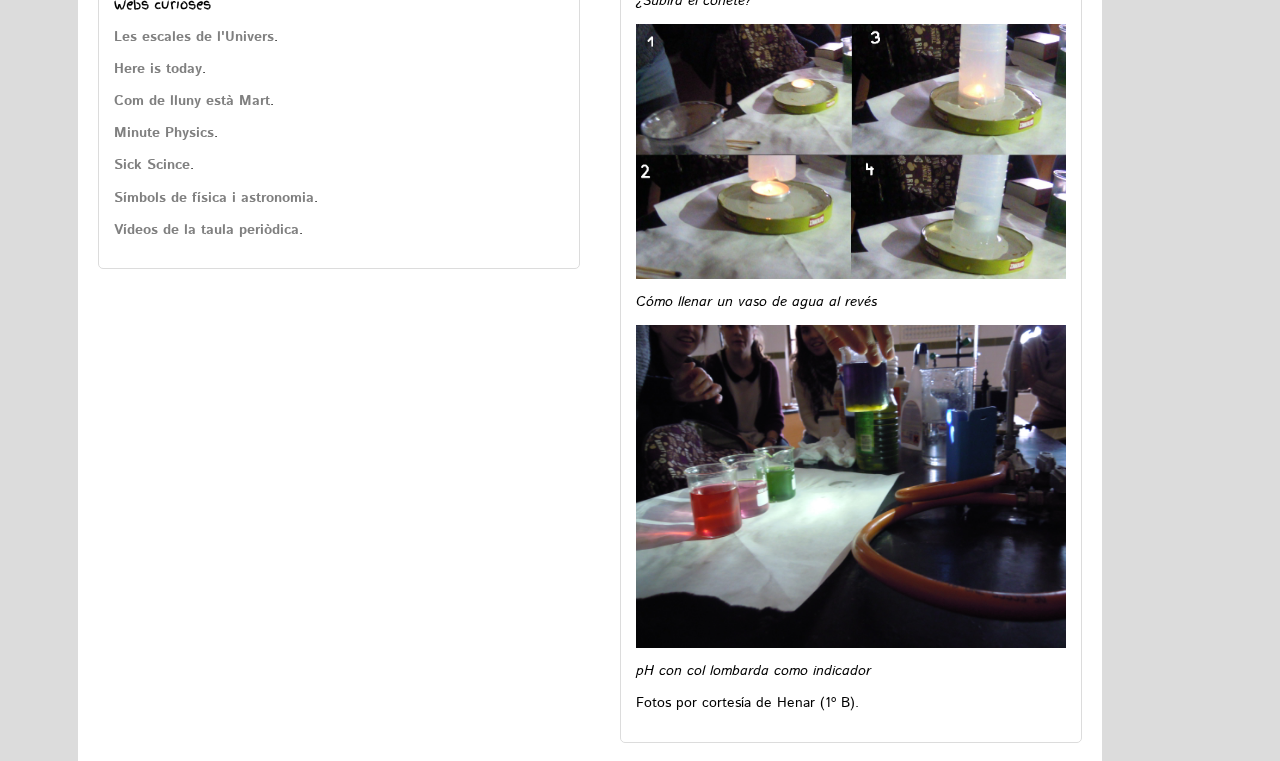
<file: www/index_alla.html>
<!DOCTYPE HTML PUBLIC "-//W3C//DTD HTML 4.01//EN">
<meta http-equiv="content-type" content="text/html;charset=utf-8" />
<html lang="es">
<head>
	<link rel="stylesheet" type="text/css" href="estilo.css" />
	<link href=' http://fonts.googleapis.com/css?family=Annie+Use+Your+Telescope' rel='stylesheet' type='text/css'>
	<link href=' http://fonts.googleapis.com/css?family=Lobster+Two' rel='stylesheet' type='text/css'>
	<link href='http://fonts.googleapis.com/css?family=Istok+Web' rel='stylesheet' type='text/css'>
	<link href='http://fonts.googleapis.com/css?family=Poiret+One' rel='stylesheet' type='text/css'>
	<link href='http://fonts.googleapis.com/css?family=Give+You+Glory' rel='stylesheet' type='text/css'>
	<link href='http://fonts.googleapis.com/css?family=Denk+One' rel='stylesheet' type='text/css'>
	<link href='http://fonts.googleapis.com/css?family=Finger+Paint' rel='stylesheet' type='text/css'>
	
    <title></title>
    
</head>
<body>
<div id="container">

<div id="header">
<div>
<img style="border-radius: 0" src="yo2.jpg" width="100%"  align="center"> </img>
</div>

	<div>
	<ul class="mi-menu">
 <li><a href="/"> Ací</a></li>
  <li><a href="/index_alla.html"> <u>Allà</u> </a></li>
    <li><a href="/index_alumnes.html"> Accés alumnes </a>
  	<ul>
     <li><a href="/index_alumnes.html"> Ciències per a mestres </a></li>
      <li><a href="/index_alumnes.html"> Didàctica de les CCNN </a></li>
    </ul></li>
  <li><a href="/index_contacte.html"> Contacte </a></li>
</ul>
</div>
</div>

<div id="bbody">   
<br>
<div id="div-1a">

<div id="cuadro">
<div id="sometitles">Web Connecta</div>
<p>
<a href="http://www.connectacpc.es/inicio/">Connecta</a> és una associació de promoció científica que
centra el seu interès en la didàctica, divulgació i desenvolupament de l'aprenentatge de les ciències, 
sobretot a nivell de l'educació secundària. Des d'ací vos convide a què pegueu un passeig per la seua web.
També té activitat tipus blog a la seua <a href="https://www.facebook.com/CienciaACasa">pàgina</a> de Facebook
i micro-blogging al seu Twitter: @connectacpc.
</div>
<p>

<div id="cuadro">
<div id="sometitles">Vídeo de la setmana</div>
<br>
<iframe width="400" height="281" src="//www.youtube.com/embed/Vetg7vWitTU" frameborder="0" allowfullscreen></iframe>
</div>
<p>


<div id="cuadro">
<div id="sometitles">Vídeo de la setmana passada</div>
<br>
<iframe width="400" height="281" src="//www.youtube.com/embed/3OO23j5DfJM" frameborder="0" allowfullscreen></iframe>
</div>

<p>

<div id="cuadro">
<div id="sometitles">Lectures recomanades</div>
<p>
<i>Per a professors:</i>
<p>
<a href="http://www.oei.es/decada/139003S.pdf">¿Cómo promover el interés por la cultura
científica?</a> de la Década de la Educación para el Desarrollo Sostenible. 
<p>
<a href="http://www.oei.es/decada/139003S.pdf">Mind over Math</a> 
de Stanley Kogelman i Joseph Warren. 
<p>
<i>Per a tothom:</i>
<p>
<a href="http://es.wikipedia.org/wiki/Una_breve_historia_de_casi_todo">
Una breu història de gairebé tot</a> de Bill Bryson.
<p>
<a href="http://en.wikipedia.org/wiki/Walter_Lewin">Por amor a la física</a>, de Walter Lewin.
</div>
<p>

<div id="cuadro">
<div id="sometitles">Webs curioses</div>
<p>
<a href="http://inciswf.com/scale_of_universe_enhanced.swf">
Les escales de l'Univers</a>.
<p>
<a href="http://hereistoday.com">Here is today</a>. 
<p>
<a href="http://www.distancetomars.com">Com de lluny està Mart</a>.
<p>
<a href="http://www.youtube.com/user/minutephysics">Minute Physics</a>.
<p>
<a href="http://www.youtube.com/user/SteveSpanglerScience">Sick Scince</a>.
<p>
<a href="http://www.sixtysymbols.com">Símbols de física i astronomia</a>.
<p>
<a href="http://www.periodicvideos.com">Vídeos de la taula periòdica</a>.
</div>

</div>

<div id="div-1b">

<div id="cuadro">
<div id="sometitles">Experimentos con 1º Bachillerato</div>
<p>
<img style="border-radius: 0" src="laboratorio/aguayaceite.jpg" width="100%"  align="center"> </img>
<p>
<i>Intercambio agua y aceite</i>
<p>
<img style="border-radius: 0" src="laboratorio/cromatografia.jpg" width="100%"  align="center"> </img>
<p>
<i>Cromatografía con papel de filtro, rotuladores y agua</i>
<p>
<img style="border-radius: 0" src="laboratorio/cohete.jpg" width="100%"  align="center"> </img>
<p>
<i>¿Subirá el cohete?</i>
<p>
<img style="border-radius: 0" src="laboratorio/vaso.jpg" width="100%"  align="center"> </img>
<p>
<i>Cómo llenar un vaso de agua al revés</i>
<p>
<img style="border-radius: 0" src="laboratorio/phlombarda.jpg" width="100%"  align="center"> </img>
<p>
<i>pH con col lombarda como indicador</i>
<p>
Fotos por cortesía de Henar (1º B). 
</div>



</div>
<div id="div-1c">
</div>


</div>

<br>

<!-- 
<div id="cuadrofinal"> 
<div style="text-align:right;"><h1>«Comprendre és relacionar»&nbsp</h1></div>
</div>
 -->

</div> 
</body>
</html>
</file>
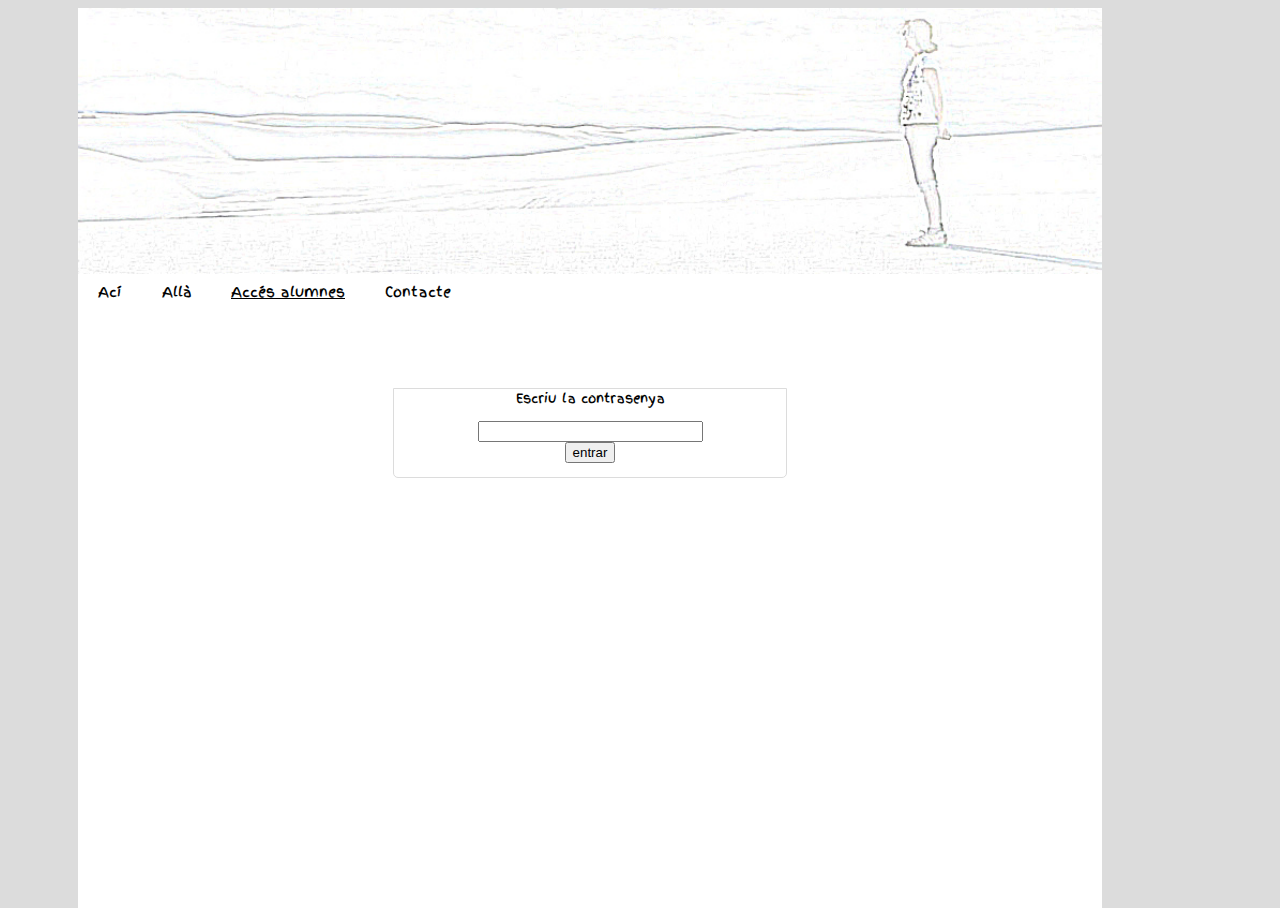
<file: www/index_alumnes.html>
<!DOCTYPE HTML PUBLIC "-//W3C//DTD HTML 4.01//EN">
<meta http-equiv="content-type" content="text/html;charset=utf-8" />
<html lang="es">
<head>
	<link rel="stylesheet" type="text/css" href="estilo.css" />
	<link href=' http://fonts.googleapis.com/css?family=Annie+Use+Your+Telescope' rel='stylesheet' type='text/css'>
	<link href=' http://fonts.googleapis.com/css?family=Lobster+Two' rel='stylesheet' type='text/css'>
	<link href='http://fonts.googleapis.com/css?family=Istok+Web' rel='stylesheet' type='text/css'>
	<link href='http://fonts.googleapis.com/css?family=Poiret+One' rel='stylesheet' type='text/css'>
	<link href='http://fonts.googleapis.com/css?family=Give+You+Glory' rel='stylesheet' type='text/css'>
	<link href='http://fonts.googleapis.com/css?family=Denk+One' rel='stylesheet' type='text/css'>
	<link href='http://fonts.googleapis.com/css?family=Finger+Paint' rel='stylesheet' type='text/css'>
	
    <title></title>
    
</head>
<body>
<div id="container">

<div id="header">
<div>
<img style="border-radius: 0" src="yo2.jpg" width="100%"  align="center"> </img>
</div>

	<div>
	<ul class="mi-menu">
  <li><a href="/"> Ací</a></li>
  <li><a href="/index_alla.html"> Allà </a></li>
    <li><a href="/index_alumnes.html"> <u>Accés alumnes</u> </a>
  	<ul>
     <li><a href="/index_alumnes.html"> Ciències per a mestres </a></li>
      <li><a href="/index_alumnes.html"> Didàctica de les CCNN </a></li>
    </ul></li>
  <li><a href="/index_contacte.html"> Contacte </a></li>
</ul>
</div>
</div>

<div id="bbody">   
<br>
<br>
<br>

<!-- Copiar dentro del tag BODY --> 
<script LANGUAGE="JavaScript"> 
function Entrar(password) {window.location=password+".html"} 
</script> 

<div style="padding-left:30%;padding-right:30%;">
<div style="text-align:center;border-radius: 0 0 5px 5px;border:solid 1px;border-color:#DCDCDC;">
<div id="sometitles">Escriu la contrasenya</div>

<form> 
<p><input type="password" name="palabra" size="25"><br> <input type="button" value="entrar" 
onClick="Entrar(this.form.palabra.value)" name="button"> </p> 
</form> 
</div>
</div>

</div>

<br>


<!-- 
<div id="cuadrofinal"> 
<div style="text-align:right;"><h1>«Comprendre és relacionar»&nbsp</h1></div>
</div>
 -->

</div> 
</body>
</html>
</file>
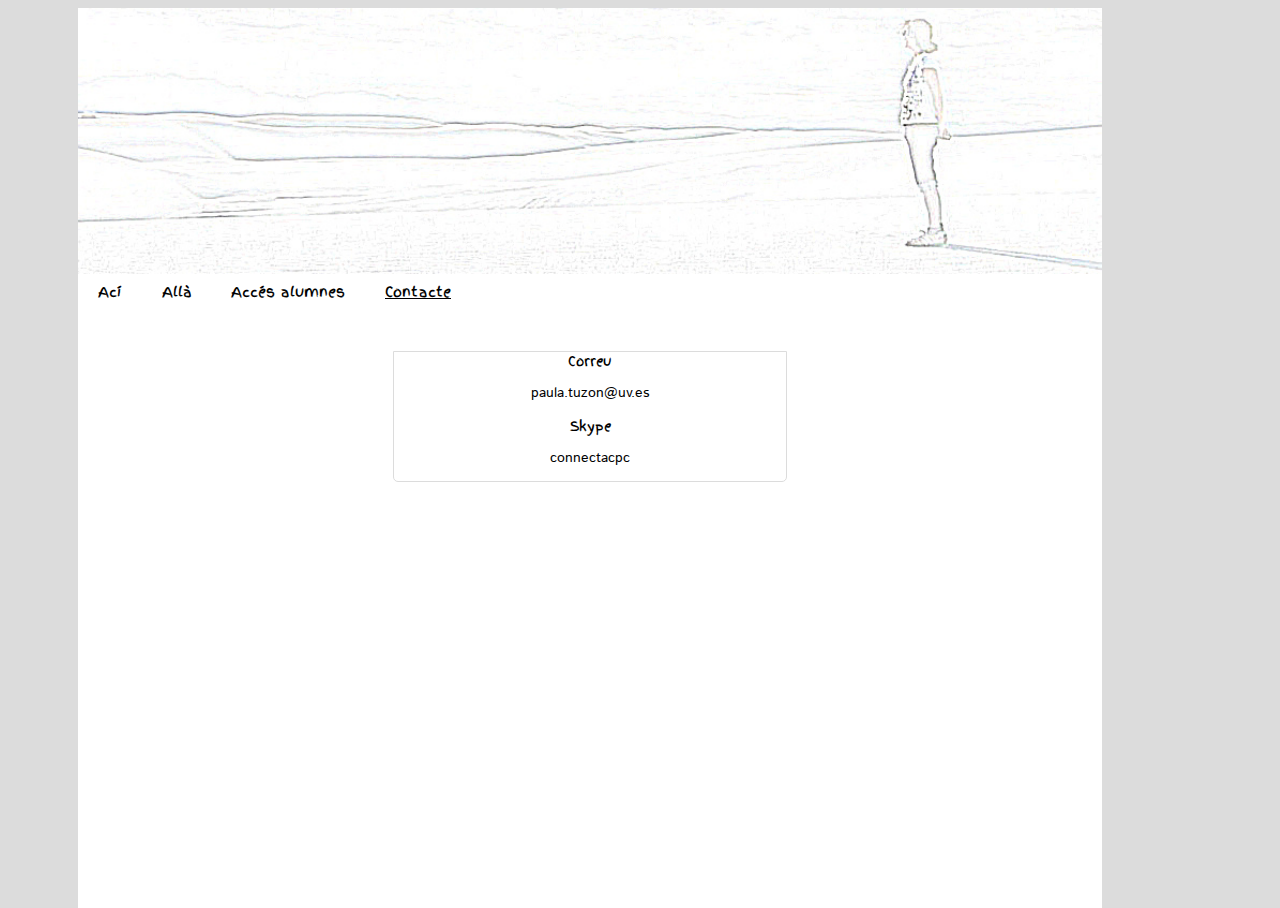
<file: www/index_contacte.html>
<!DOCTYPE HTML PUBLIC "-//W3C//DTD HTML 4.01//EN">
<meta http-equiv="content-type" content="text/html;charset=utf-8" />
<html lang="es">
<head>
	<link rel="stylesheet" type="text/css" href="estilo.css" />
	<link href=' http://fonts.googleapis.com/css?family=Annie+Use+Your+Telescope' rel='stylesheet' type='text/css'>
	<link href=' http://fonts.googleapis.com/css?family=Lobster+Two' rel='stylesheet' type='text/css'>
	<link href='http://fonts.googleapis.com/css?family=Istok+Web' rel='stylesheet' type='text/css'>
	<link href='http://fonts.googleapis.com/css?family=Poiret+One' rel='stylesheet' type='text/css'>
	<link href='http://fonts.googleapis.com/css?family=Give+You+Glory' rel='stylesheet' type='text/css'>
	<link href='http://fonts.googleapis.com/css?family=Denk+One' rel='stylesheet' type='text/css'>
	<link href='http://fonts.googleapis.com/css?family=Finger+Paint' rel='stylesheet' type='text/css'>
	
    <title></title>
    
</head>
<body>
<div id="container">

<div id="header">
<div>
<img style="border-radius: 0" src="yo2.jpg" width="100%"  align="center"> </img>
</div>

	<div>
	<ul class="mi-menu">
  <li><a href="/"> Ací</a></li>
  <li><a href="/index_alla.html"> Allà </a></li>
    <li><a href="/index_alumnes.html"> Accés alumnes </a>
  	<ul>
      <li><a href="/index_alumnes.html"> Ciències per a mestres </a></li>
      <li><a href="/index_alumnes.html"> Didàctica de les CCNN </a></li>
    </ul></li>
  <li><a href="/index_contacte.html"> <u>Contacte</u> </a></li>
</ul>
</div>
</div>

<div id="bbody">   
<br>

<div style="padding-left:30%;padding-right:30%;">
<div style="text-align:center;border-radius: 0 0 5px 5px;border:solid 1px;border-color:#DCDCDC;">
<div id="sometitles">Correu</div>
<p>
paula.tuzon@uv.es
<p>
<div id="sometitles">Skype</div>
<p>
connectacpc
<p> 
</div>
</div>

</div>

<br>

<!-- 
<div id="cuadrofinal"> 
<div style="text-align:right;"><h1>«Comprendre és relacionar»&nbsp</h1></div>
</div>
 -->

</div> 
</body>
</html>
</file>
<file: www/estilo.css>
#cuadro2{
border-radius:30%;
border:solid 1px;
background-color:#F0F0F0;
text-align:center;
font-family:courier;
font-size:14pt;
padding: 20px;
width:130px;
}
#cuadro2b{
border-radius: 0%;
border:solid 1px;
border-color:#DCDCDC;
background-color:#F0F0F0;
text-align:left;
/*font-family:courier;*/
font-size:11pt;
padding: 25px 25px 25px 25px;
}

#cuadro{
border-radius: 0 0 5px 5px;
border:solid 1px;
border-color:#DCDCDC;
background-color:none;
/*#F0F0F0;*/
/*width:450px;*/
text-align:justify;
padding: 15px 15px 15px 15px;
}
#cuadroup{
border-radius: 0%;
border:solid 1px;
border-color:#DCDCDC;
background-color:white;
text-align:justify;
padding: 5px 20px 5px 20px;
}


html,
body{
	  /*background: #F0F0F0;*/
	  background:#DCDCDC;
      /*font: 14px Trebuchet MS, Trebuchet, Helvetica, Arial;*/
      font-family: Istok Web;
      font-size:14px;
	  line-height: 130%;
      
      text-align:justify;
      
    /*
    margin-top: 0px;
    margin-right: auto;
    margin-bottom: 0px;
	margin-left: auto; 
    padding: 10px 20px 0px 20px; /*márgenes del texto dentro del body top right bottom left*/
    *//*
    width: 1024px;
    min-height:100%;
    */
    
	margin:0;
    padding: 0px 35px 0px 35px;
    height:100%;
    width:1024px;/*make content static while enlarging or decreasing window*/
}
#container{
background:white;
min-height:100%;
position:relative;
/*height:100%;*//*dejar esta instrucción hace que el footer no haga "rolling down" y se queda por encima del texto*/

border-left:none;
border-right:none;
border-color:black;  
border-bottom:none; 
}
#header{
padding-top:0px;

width:100%;
height:75px;
background-color: white;
background-position: center top;
background-repeat: no-repeat;
/* background-image: url('nop-dibujo.tiff'); */
background-size: 100%;
}
#bbody{
padding-top:250px;
padding-bottom:0px;/* Height of the footer 90 is there is footer*/
padding-left: 20px;
padding-right: 20px;
}

#cuadrofinal{
font-size:8pt;
border-radius: 0%;
border:none;
border-color:#C0C0C0;
border-left-color:black;
border-right-color:black;
background-color:white;
text-align:center;

position:absolute;
bottom:0;
width:100%;
height:90px;   /* Height of the footer */
}


h1 {
	/* 
color:#8F2250;
	font-family: 'Denk One', sans-serif;
 */
	font-size:20pt;
	font-family: 'Finger Paint', cursive;
	color: black;
}

h2 {
font-weight:normal;font-size:18pt;
font-family: 'Finger Paint', cursive;

	/*font-weight:normal;font-size:24pt;font-family:Annie Use Your Telescope;*/
}

#rotando{color:#8F2250;}


#sometitles{
font-size:10pt;
	font-family: 'Finger Paint', cursive;
	color: black;
}



ul {
        list-style: square;
}




a{
color: gray; 
font-weight: bold; 
text-decoration: none;
}
a:hover { color:#8F2250;}


/*para dos columnas*/
#div-1a {
text-align:justify;
float:left;
width:49%;
}
#div-1b {
text-align:justify;
 float:right;
 width:47%;
}
#div-1c {
 clear:both;
}

/*para dos columnas más desiguales*/
#diva {
text-align:justify;
 float:left;
 width:68%;
}
#divaa {
text-align:justify;
 float:left;
 width:58%;
}
#divb {
text-align:justify;
 float:right;
 width:30%;
}
#divbb {
text-align:justify;
 float:right;
 width:35%;
}
#divc {
 clear:both;
}

.showhim {font-weight: bold; text-decoration:none; color:gray}
.showhim:hover { color:black;}
a.showhim {font-weight: bold; text-decoration:none; color:gray}
a.showhim:hover { color:#8F2250;}

.showme{ 
display: none;
}
.showhim:hover .showme{
display : block;
color:black;
text-align:justify;
font-weight: normal;
font-style: italic;
}

.showmetext{ 
display: none;
}
.showhimtext:hover .showmetext{
display : block;
color:black;
font-weight: normal;
}



/*nuevo submenu**********************/

  .mi-menu  {
    border-radius: 0px;
    border:none;
    list-style-type: none;
    margin:0;
    margin-left:0px;
    padding:0;
    width: 100%;
    /* 
	margin-top:100px;
    margin-left:-21px;
 	*/
    /* la altura y su ancho dependerán de los textos */
    height: 35px; 
    /* el color de fondo */
    background:white;
    font-family: 'Finger Paint', cursive;
  }

  /* si es necesario, evitamos que Blogger de problemas con los saltos de línea cuando escribimos el HTML */
  .mi-menu  br { display:none; }

  /* cada item del menu */
  .mi-menu  li {
    display: block;
    float: left; /* la lista se ve horizontal */
    height: 40px;
    list-style: none;
    margin: 0;
    padding: 0;
    position:relative;
    
  }
  .mi-menu li a {
    border-left: none;
    border-right: none;
    color: black;
    display: block;
    font-size: 14px;
    font-weight: normal;
    line-height: 24px;
    padding: 0 20px;
    margin: 6px 0;
    text-decoration: none;
  }
  /* eliminamos los bordes del primer y el último */
  .mi-menu li:first-child a { border-left: none; }
  .mi-menu li:last-child a{ border-right: none; }
  /* efecto hover cambia el color */
  .mi-menu li:hover > a { color: black; }

  /* los submenús */
  .mi-menu ul {
    border-radius: 0 0 5px 5px;
    left: 0;
    margin: 0;
    opacity: 0; /* no son visibles */
    position: absolute;
    top: 40px; /* se ubican debajo del enlace principal */
    /* el color de fondo */
    border:solid 1px;
    background: white;
    /* animamos su visibildiad */
    -moz-transition: opacity .25s ease .1s;
    -webkit-transition: opacity .25s ease .1s;
    -o-transition: opacity .25s ease .1s;
    -ms-transition: opacity .25s ease .1s;
    transition: opacity .25s ease .1s;
  }
  /* son visibes al poner el cursor encima */
  .mi-menu li:hover > ul { opacity: 1; }

   /* cada uno de los items de los submenús */
  .mi-menu ul li {
    height: 0; /* no son visibles */
    overflow: hidden;
    padding: 0;
    /* animamos su visibildiad */
    -moz-transition: height .25s ease .1s;
    -webkit-transition: height .25s ease .1s;
    -o-transition: height .25s ease .1s;
    -ms-transition: height .25s ease .1s;
    transition: height .25s ease .1s;
  }
  .mi-menu li:hover > ul li {
    height: 36px; /* los mostramos */
    overflow: visible;
    padding: 0;
  }
  .mi-menu ul li a {
    border: none;
    border-bottom: 1px solid #111;
    margin: 0;
    /* el ancho dependerá de los textos a utilizar */
    padding: 5px 20px;
    width: 200px;
  }
  /* el último no tiene un borde */
  .mi-menu ul li:last-child a { border: none; }
  


.errormessage {
	text-align: center;
	font-weight: bold;
	color: red;

}


/* NAVIGATION BAR */
ul#menu {
	list-style: none;
	margin: auto;
	padding: 10px;
}

ul#menu li {
	display: inline-block;
	line-height: 20px;
	margin-left: 10px;
}

ul#menu li a {
	color: #ffffff;
	background-color: #778899;
	text-decoration: none;
	font-family: 'Raleway', sans-serif;
	font-size: 1.126em;
	padding: 10px;
	border-bottom: 3px solid #ff6600;
	-webkit-border-radius: 10px 12px;
	-moz-border-radius: 10px/12px;
	border-radius: 10px/12px;
	box-shadow: 2px 2px 6px rgba(0, 0, 0, 0.6);
	display: inherit;
}

ul#menu li a:hover {
	color: #000000;
	background-color: #ff6600;
	padding: 10px;
	border-bottom: 3px solid #000000;
	-moz-transform: rotate(5deg);
	-ms-transform: rotate(5deg); /* IE 9 */
	-webkit-transform: rotate(5deg);
	transform: rotate(5deg);
}
</file>
